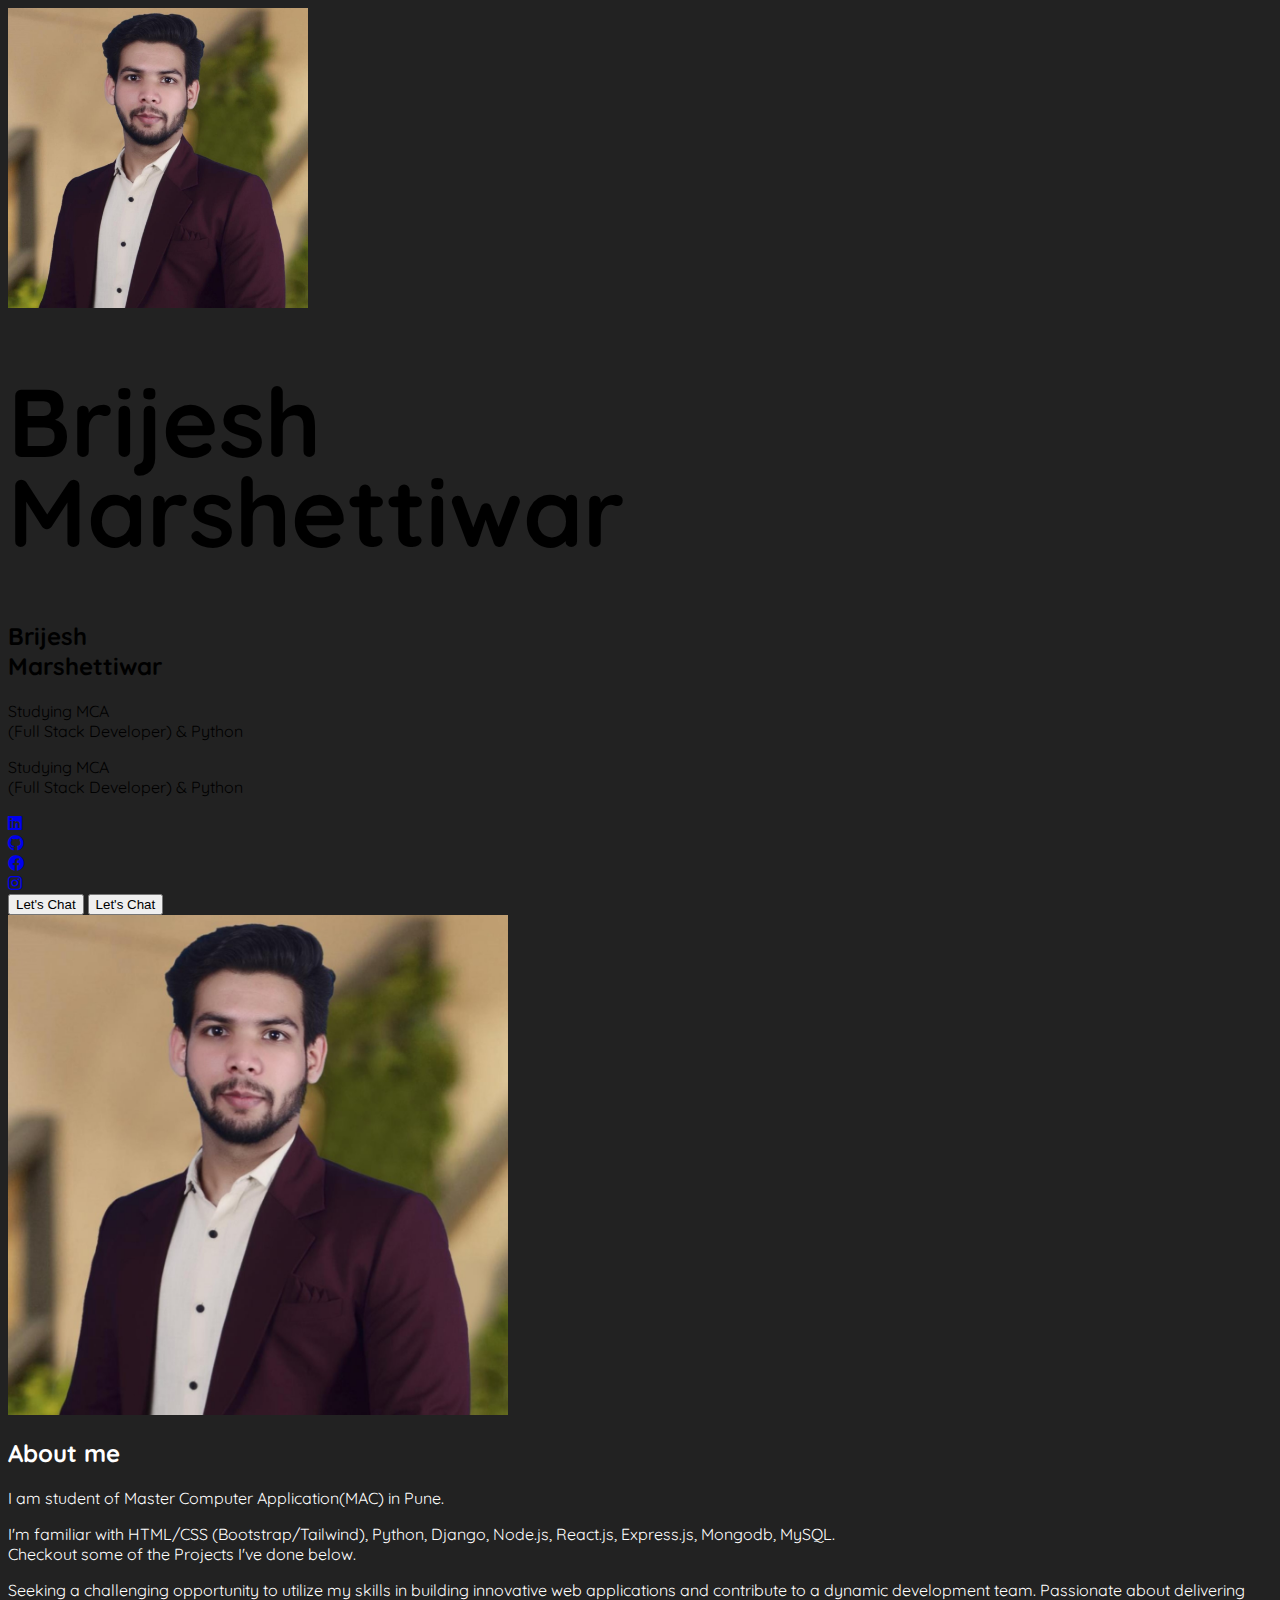
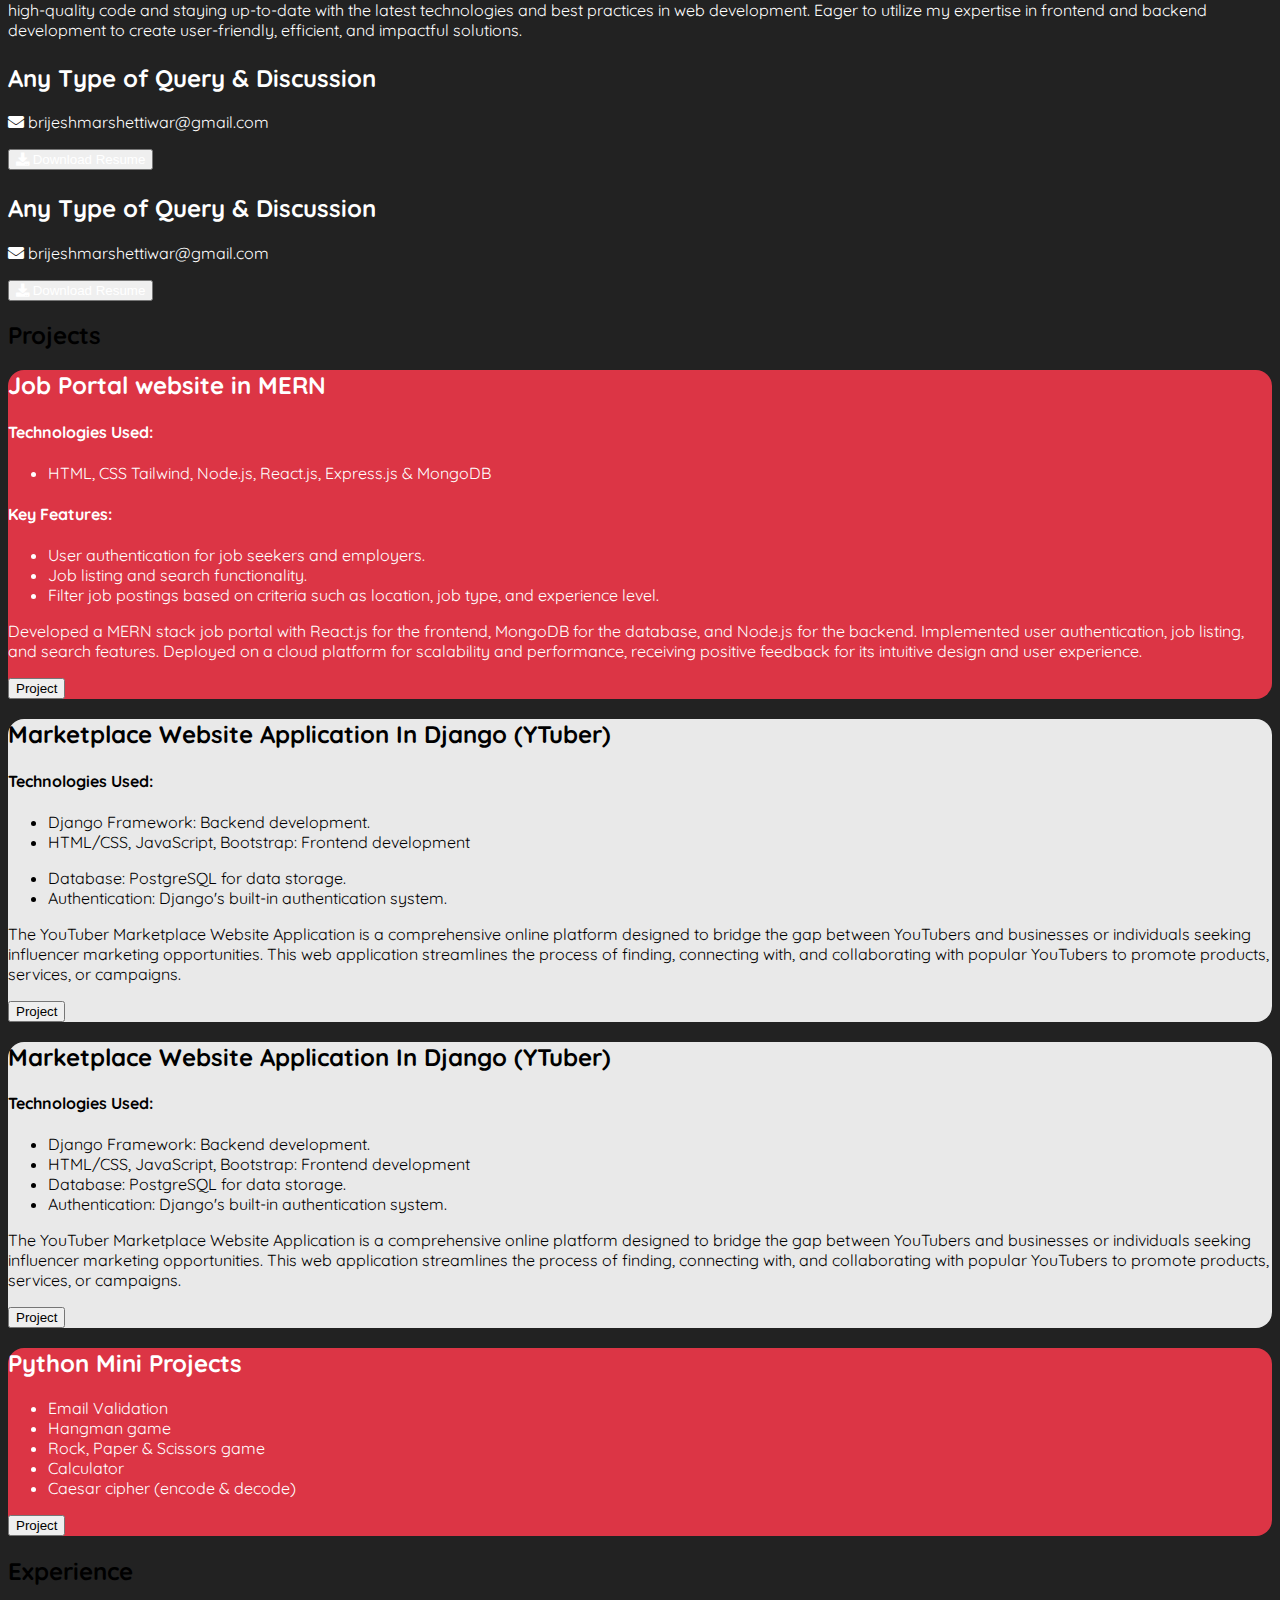
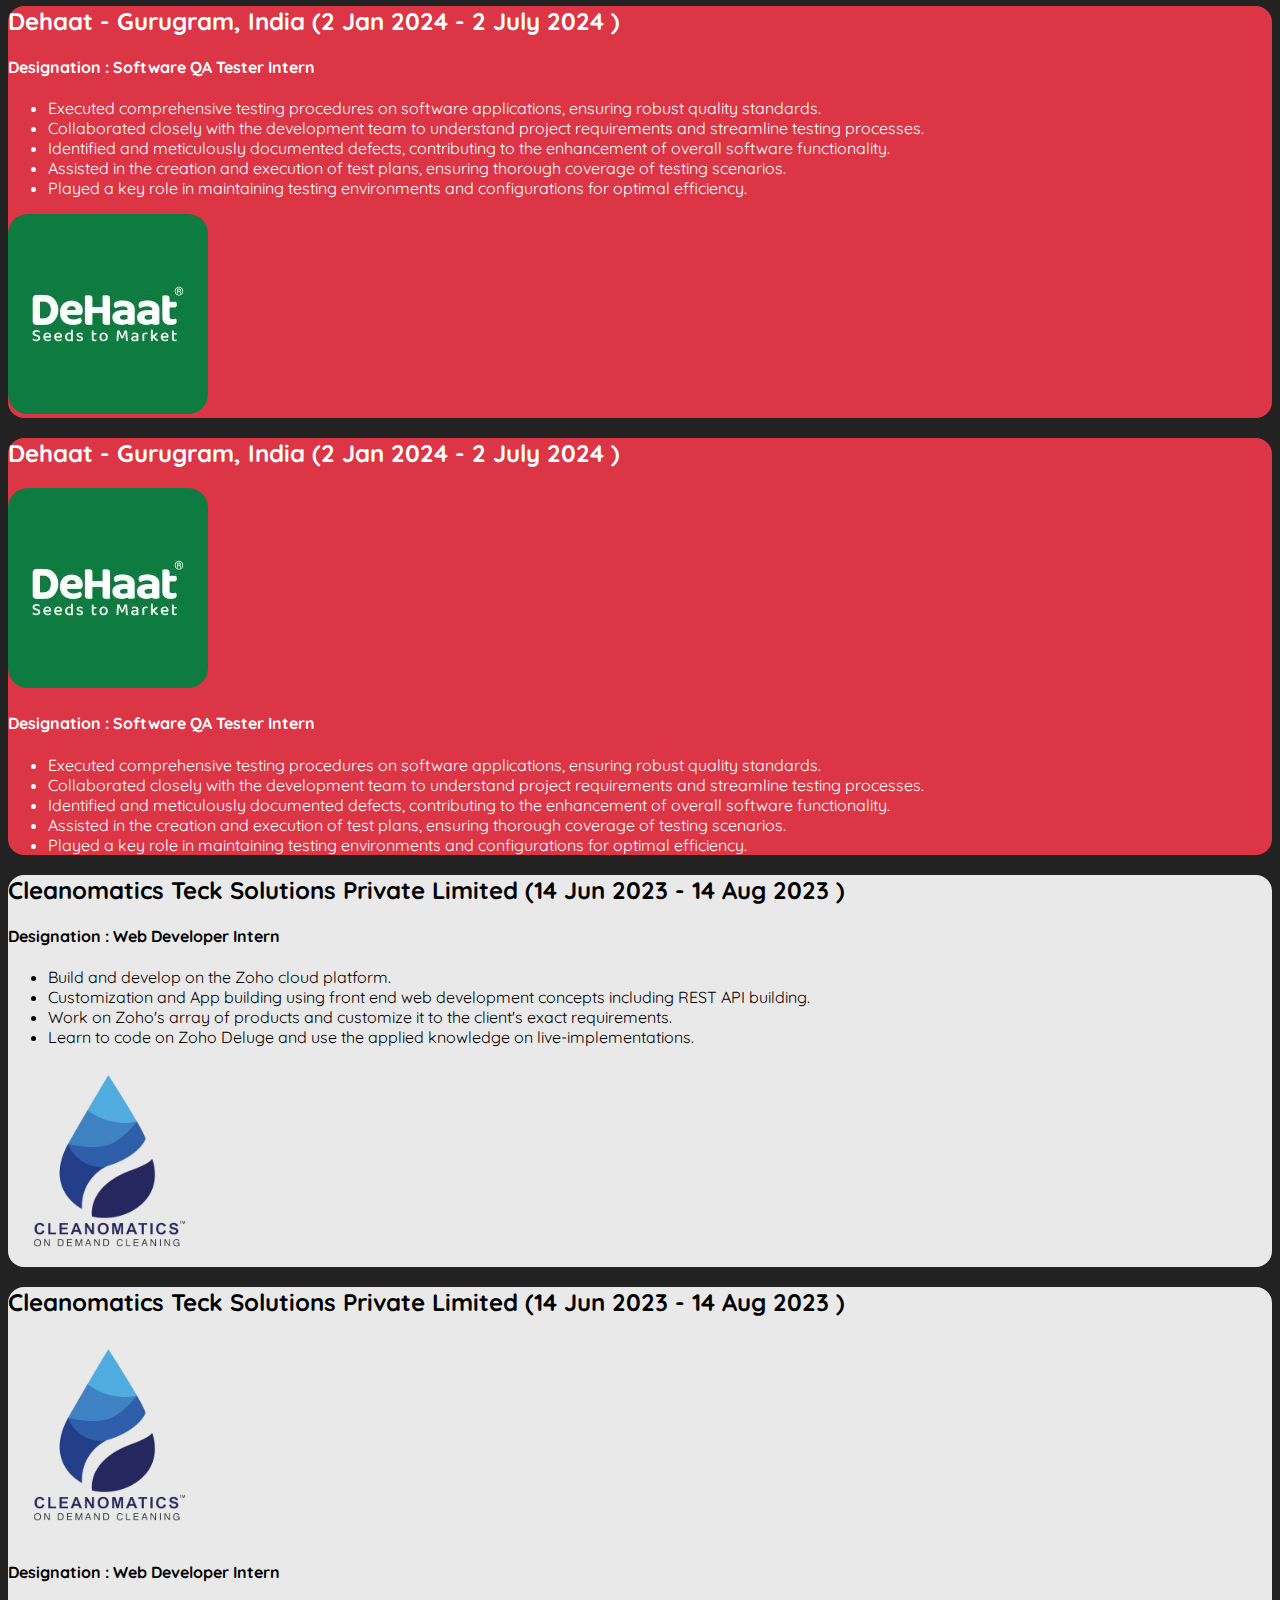
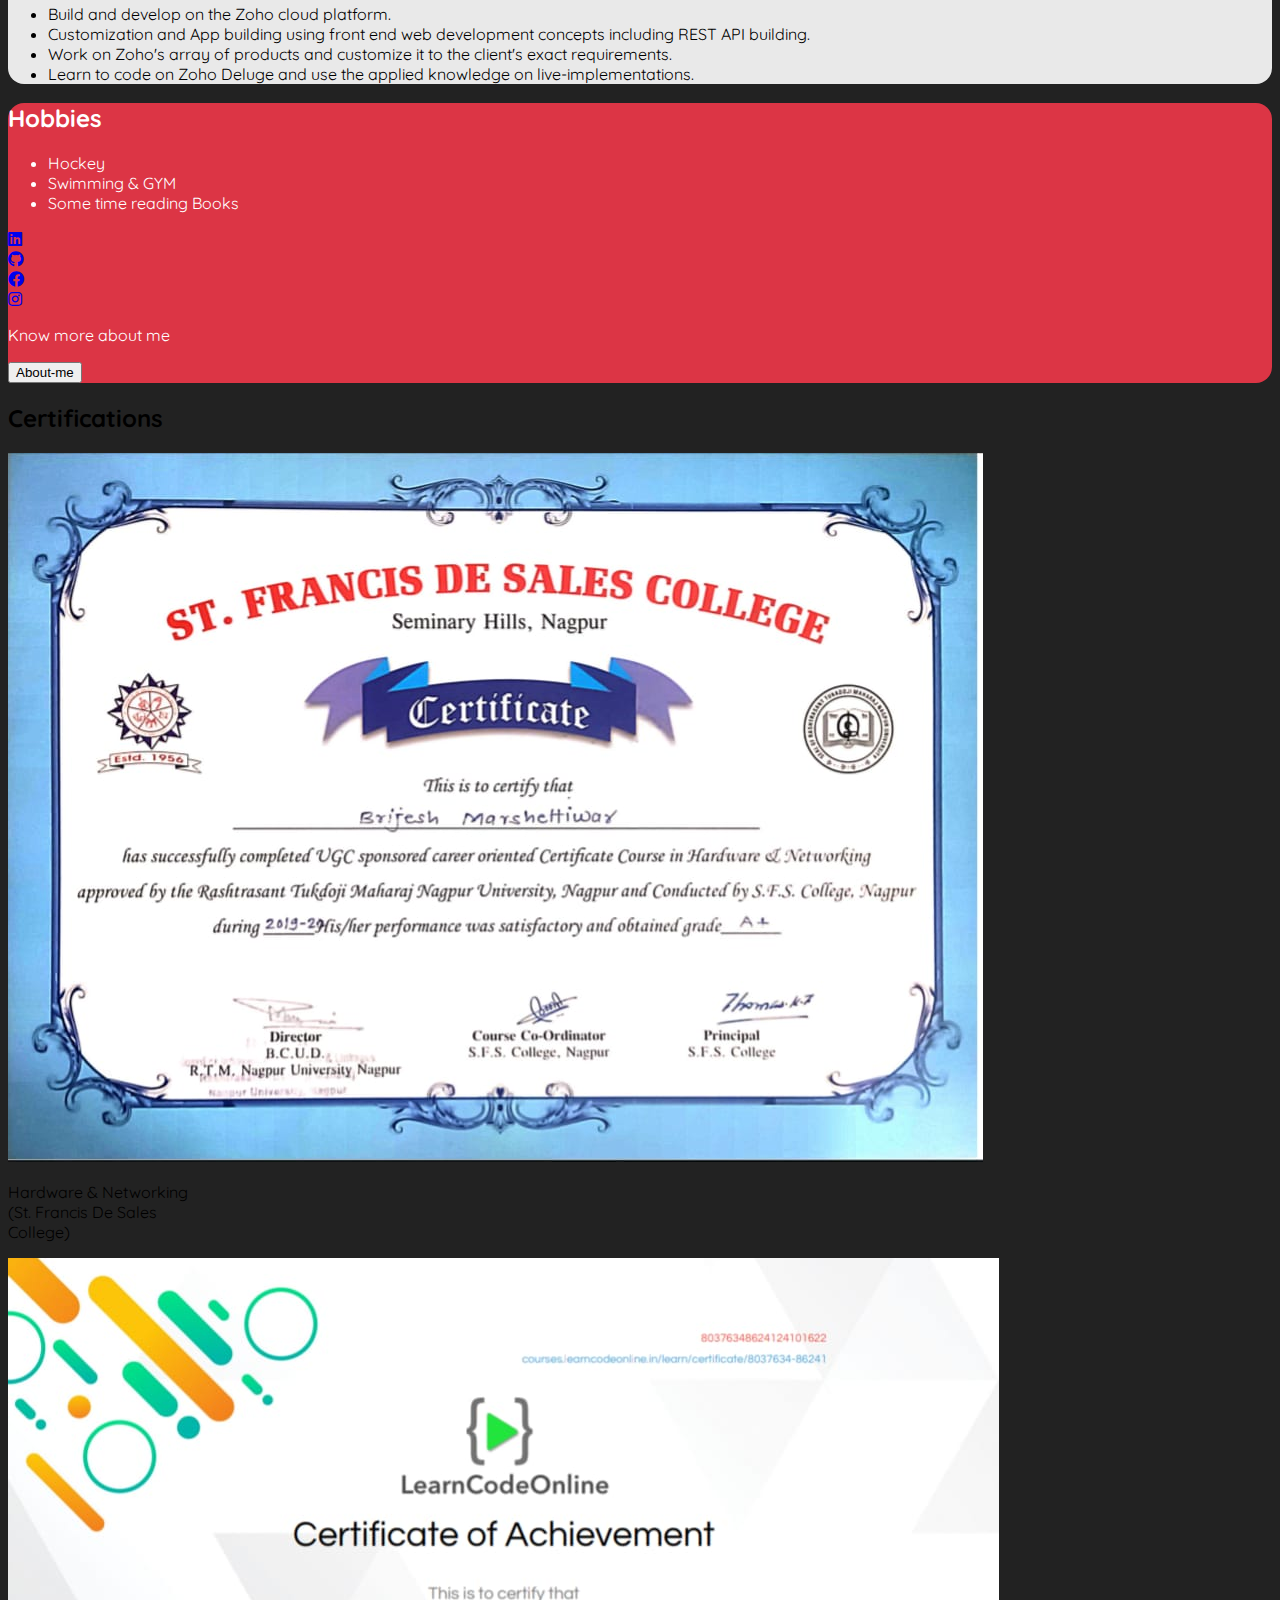
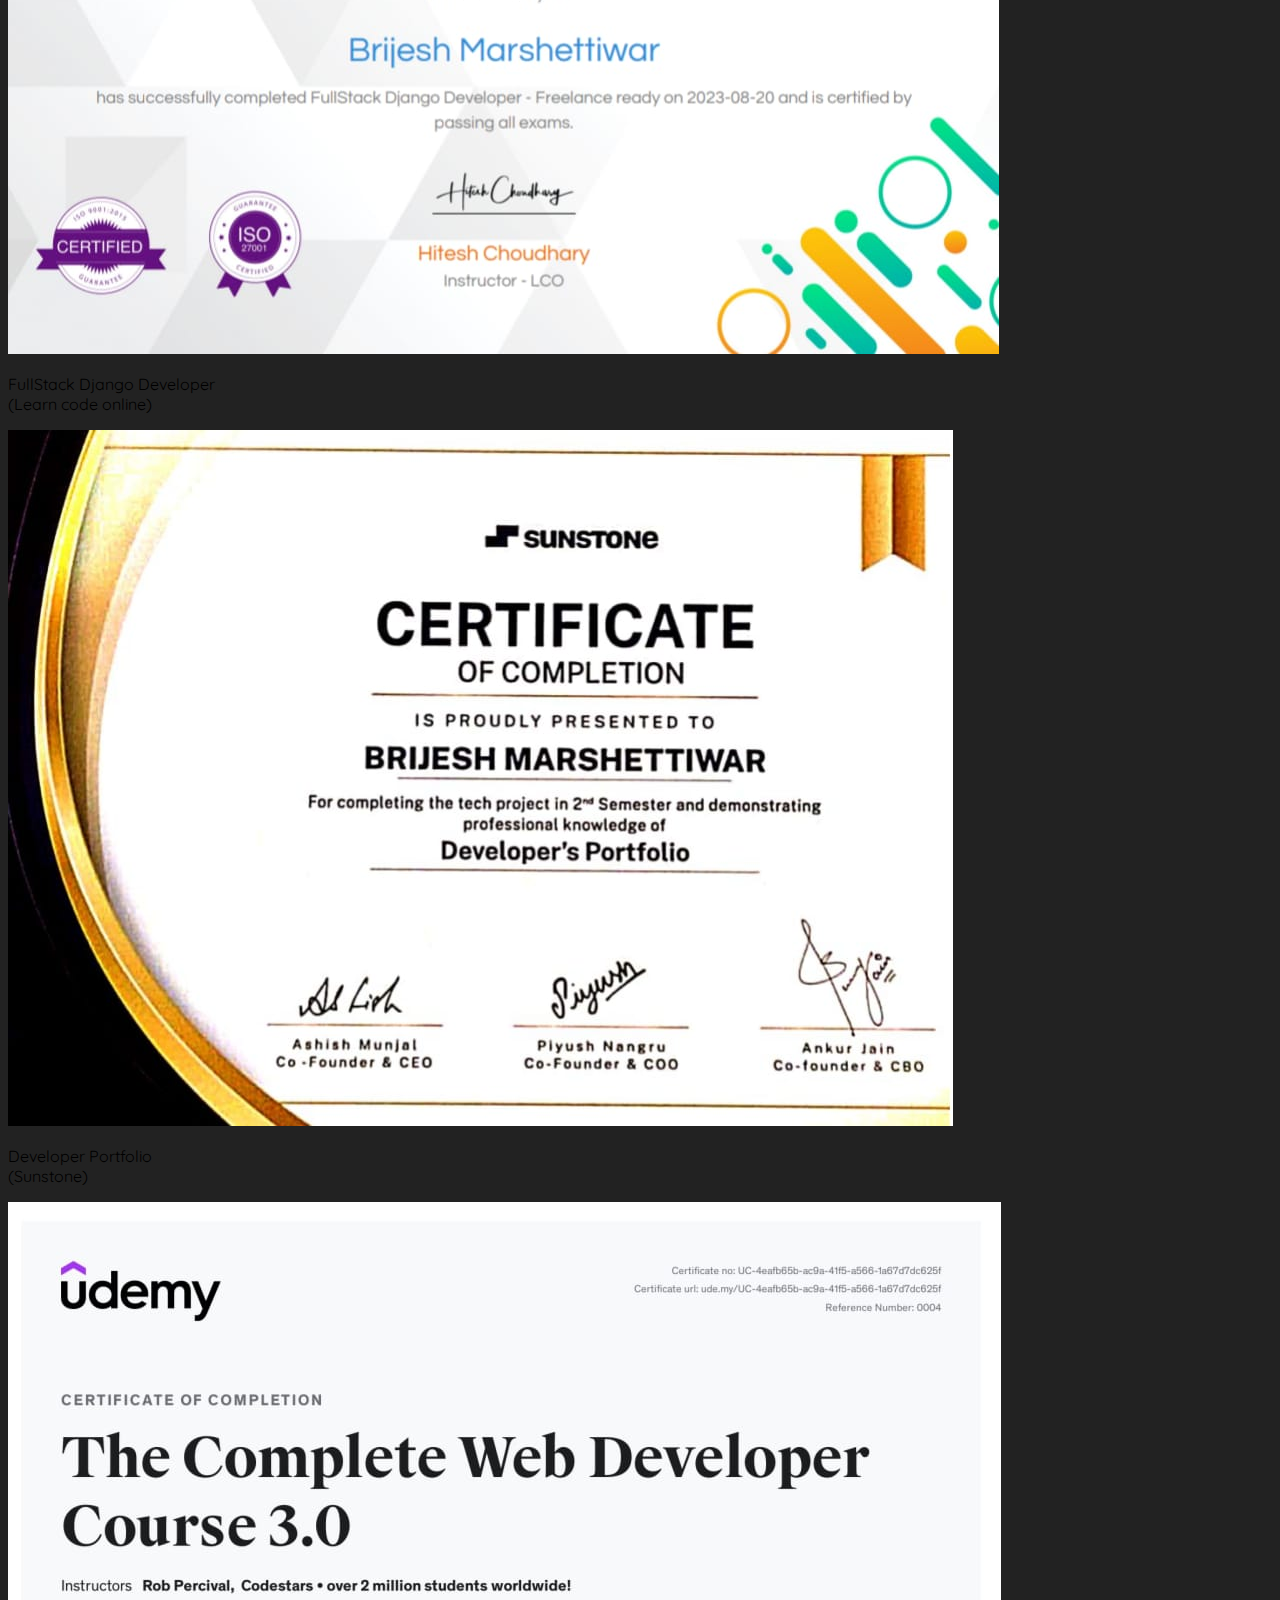
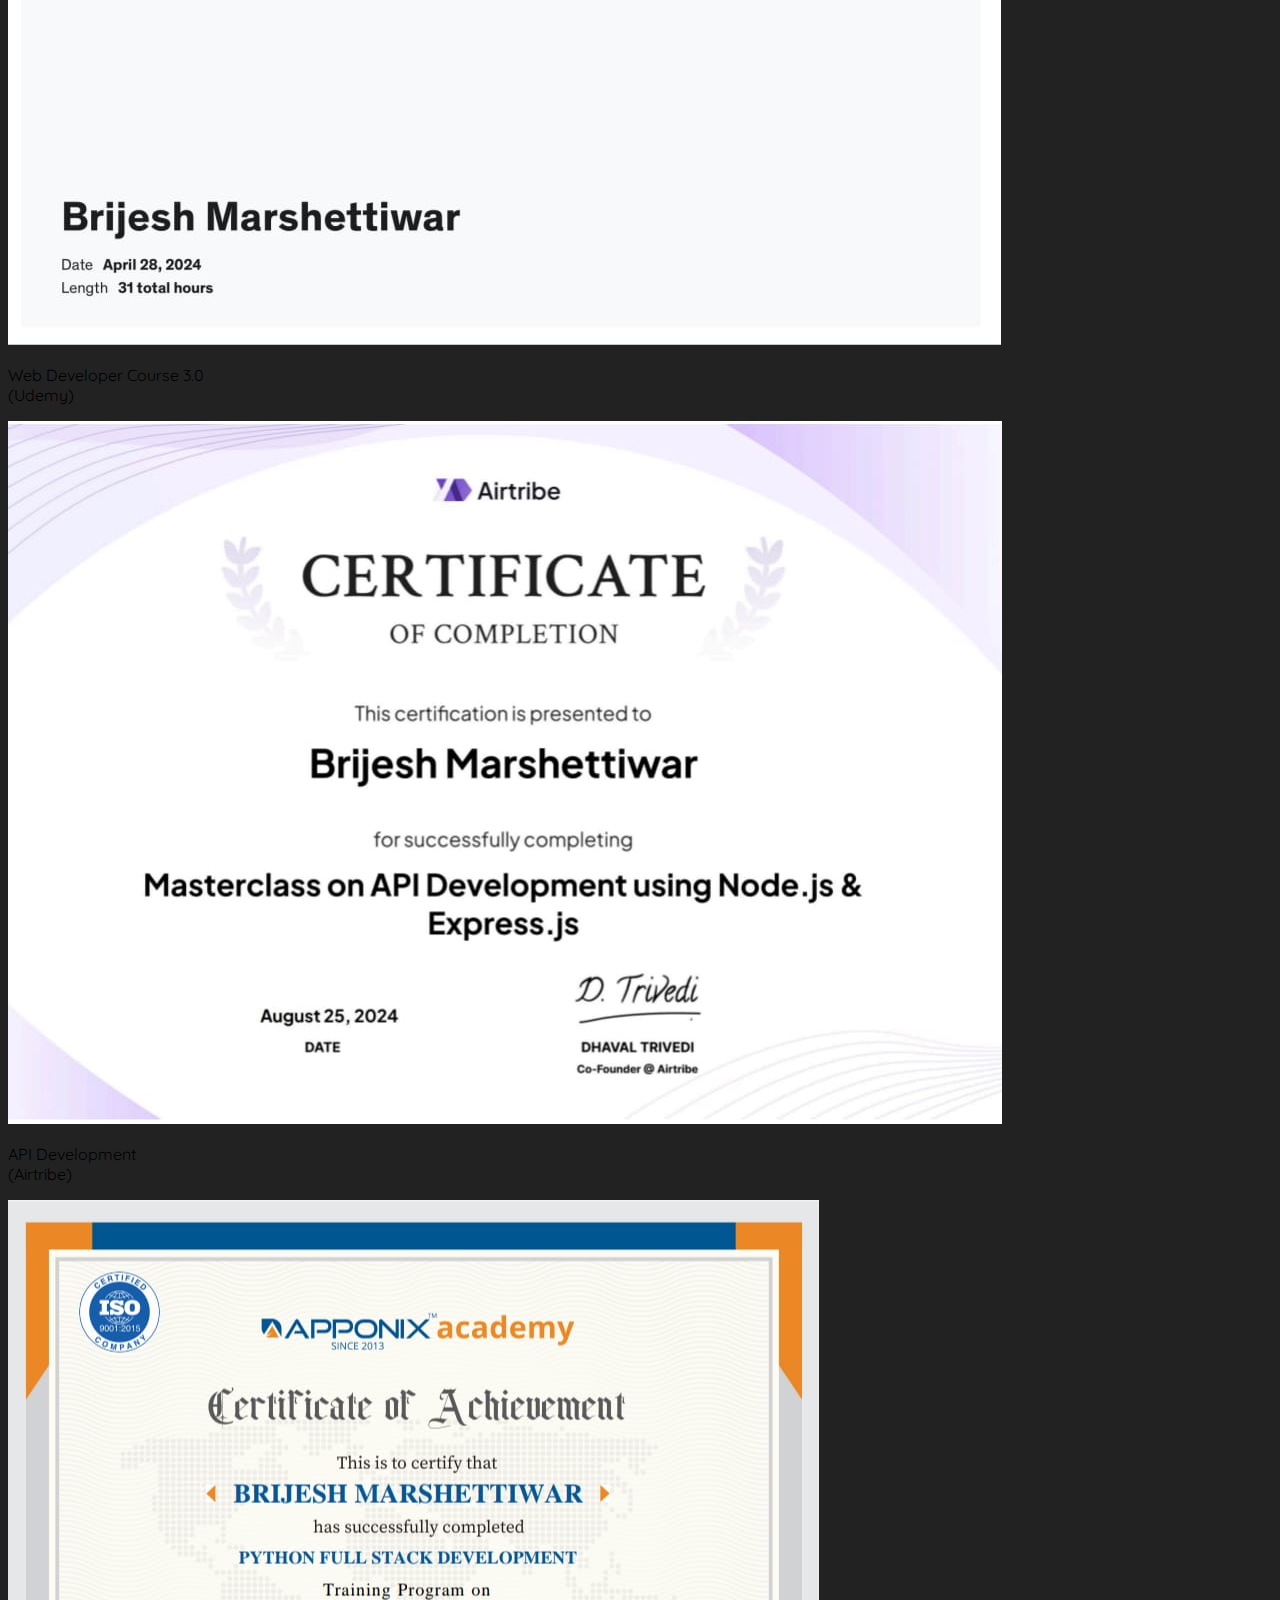
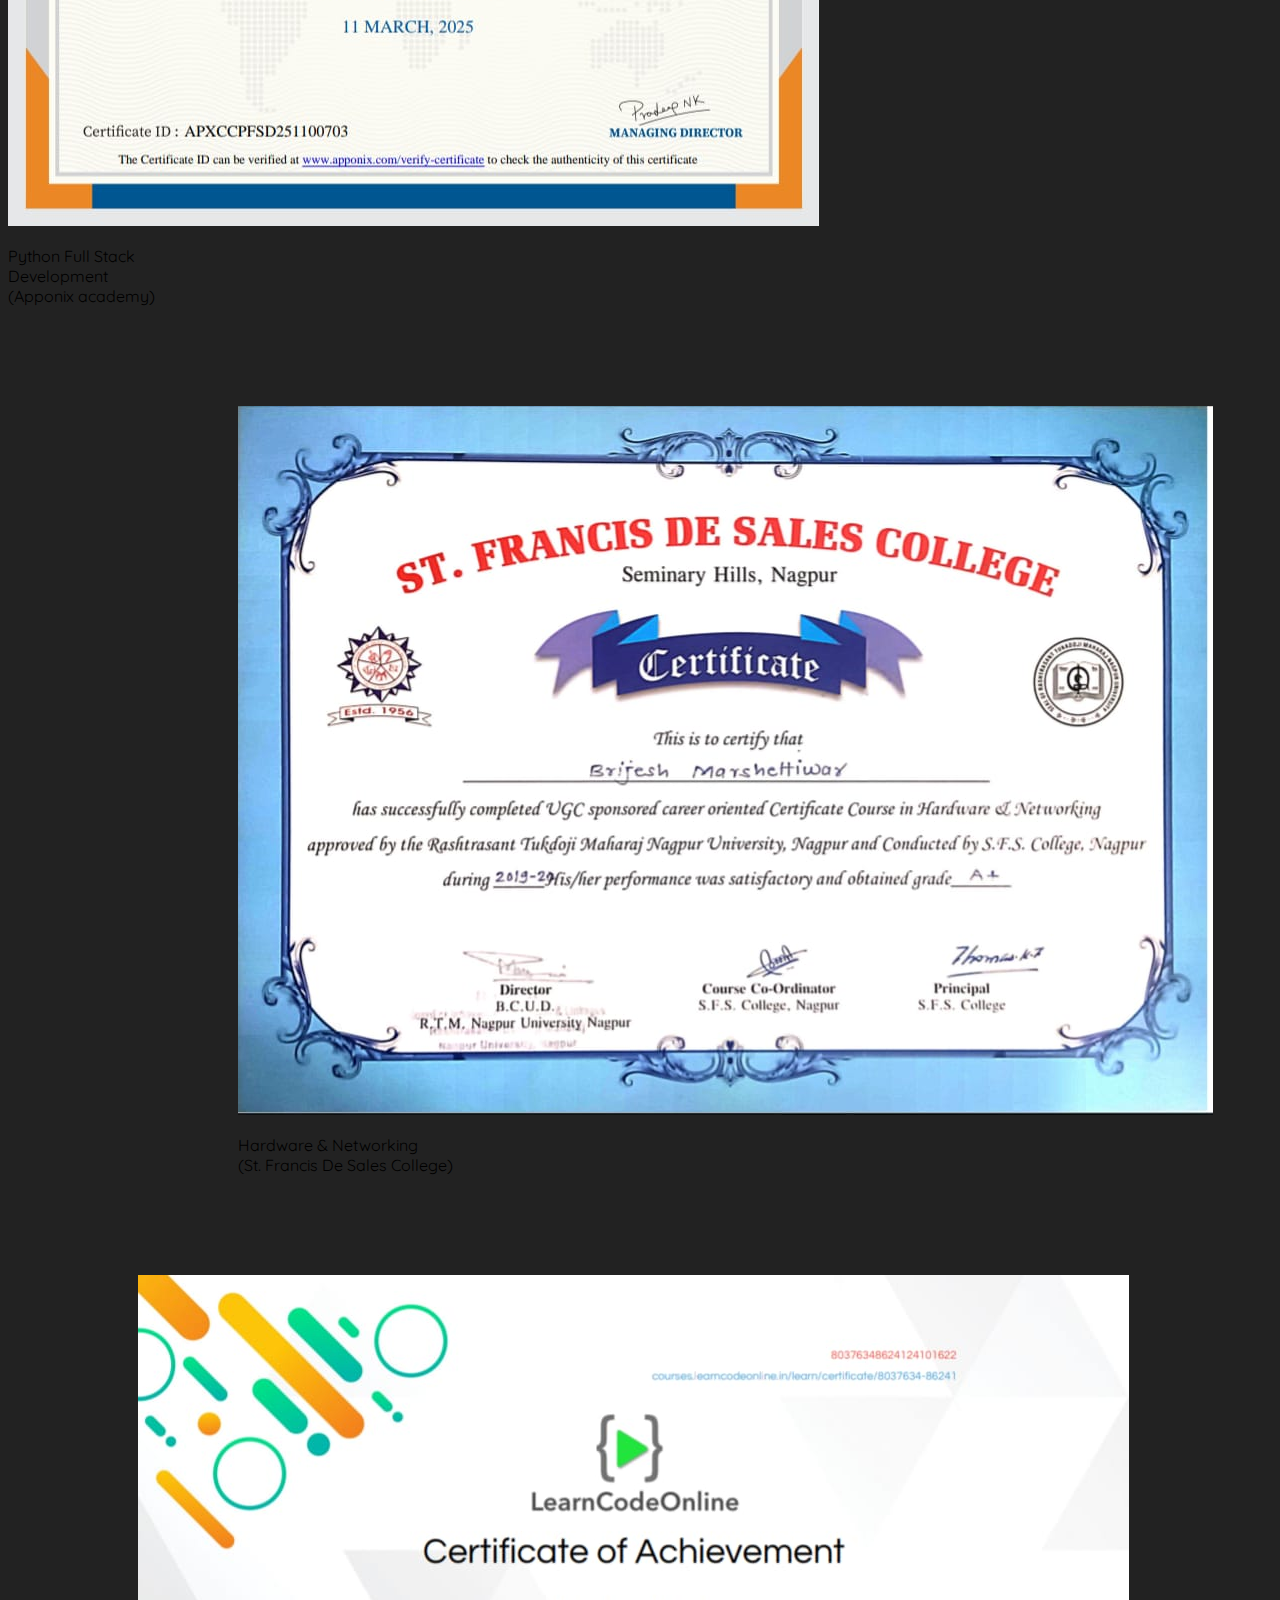
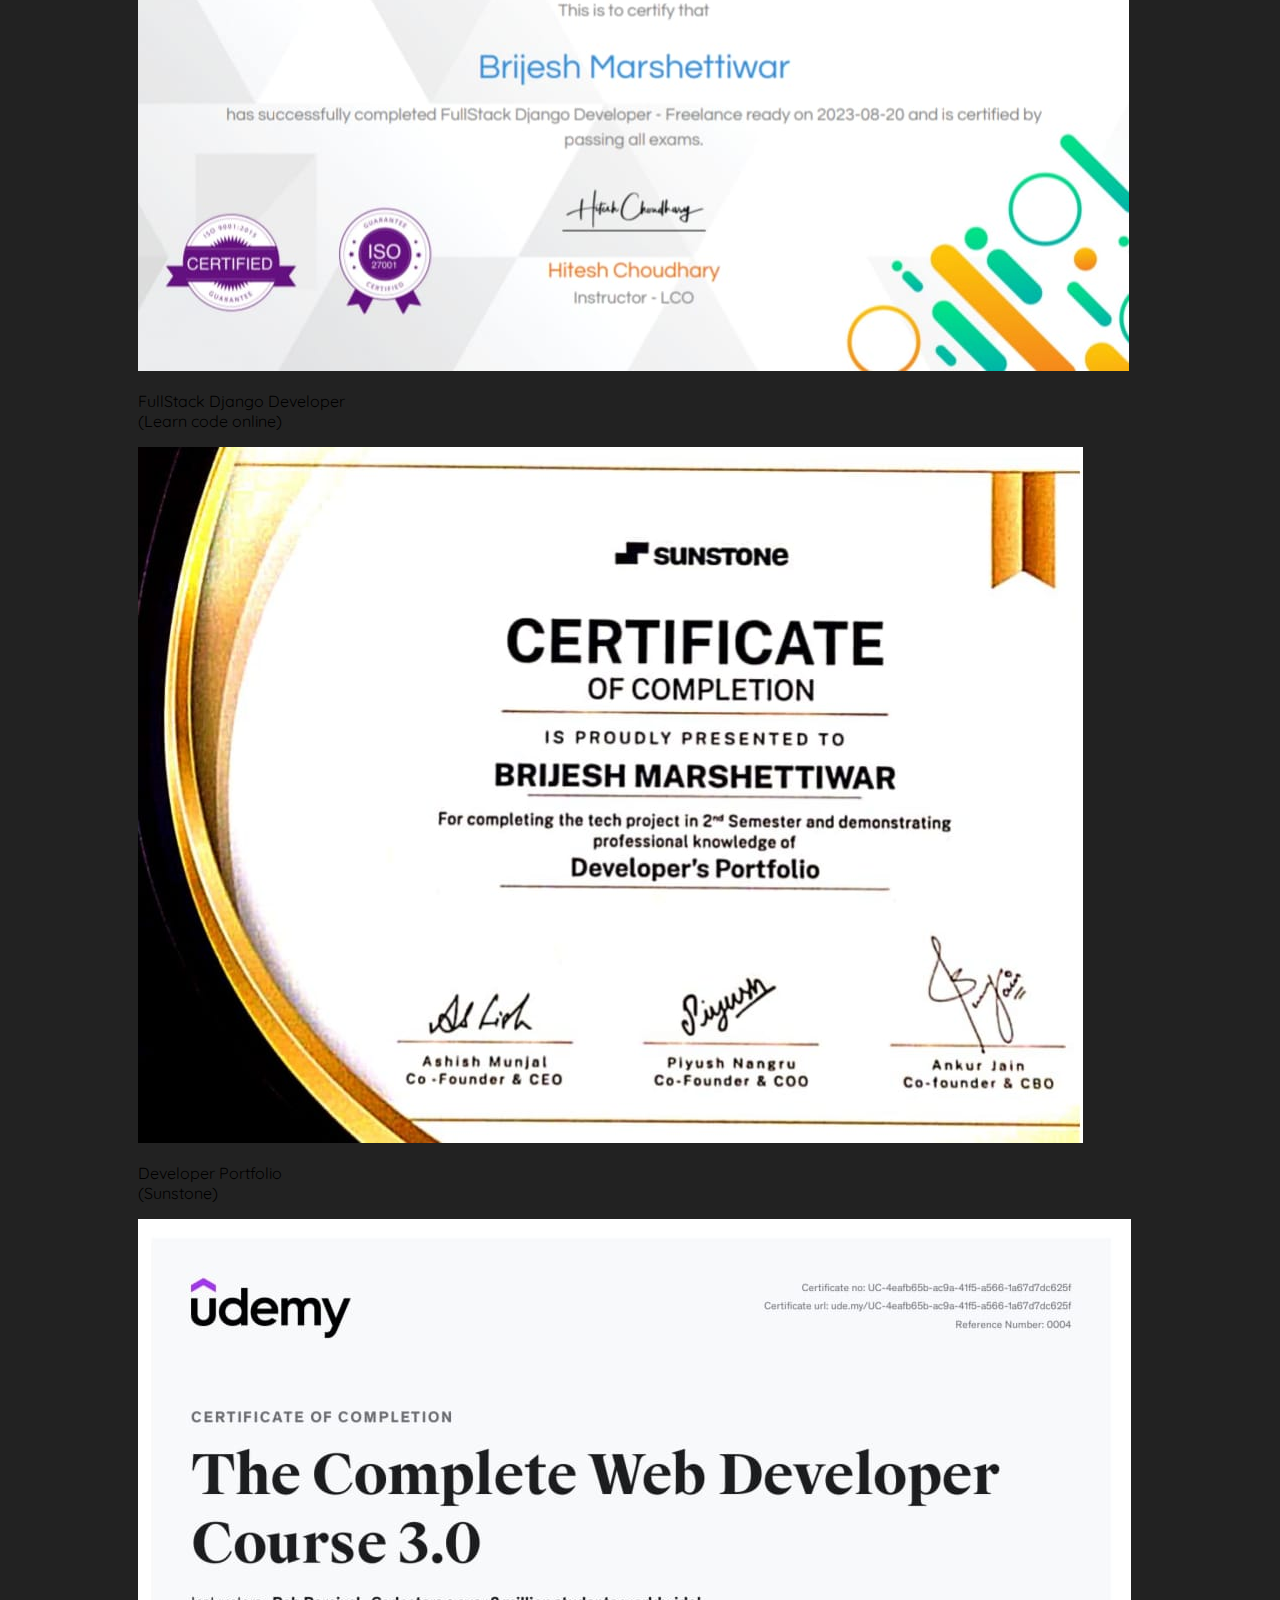
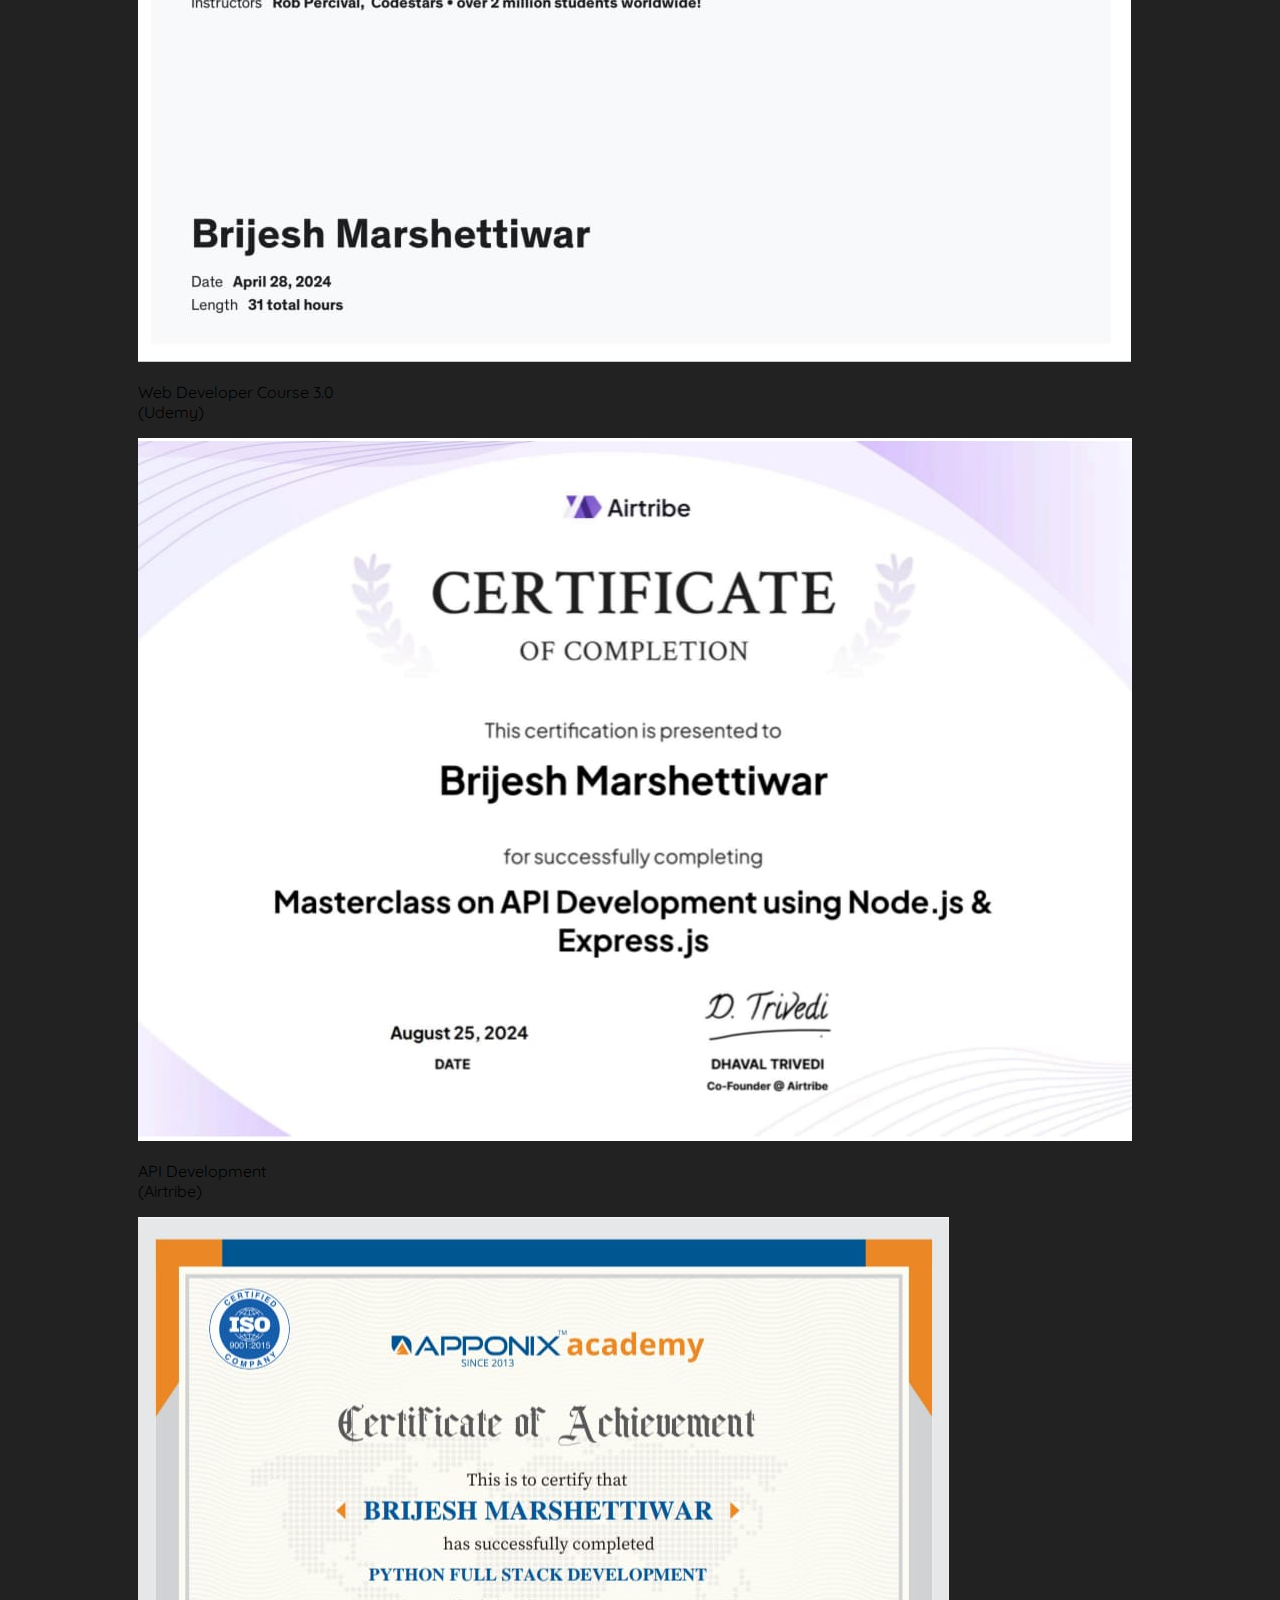
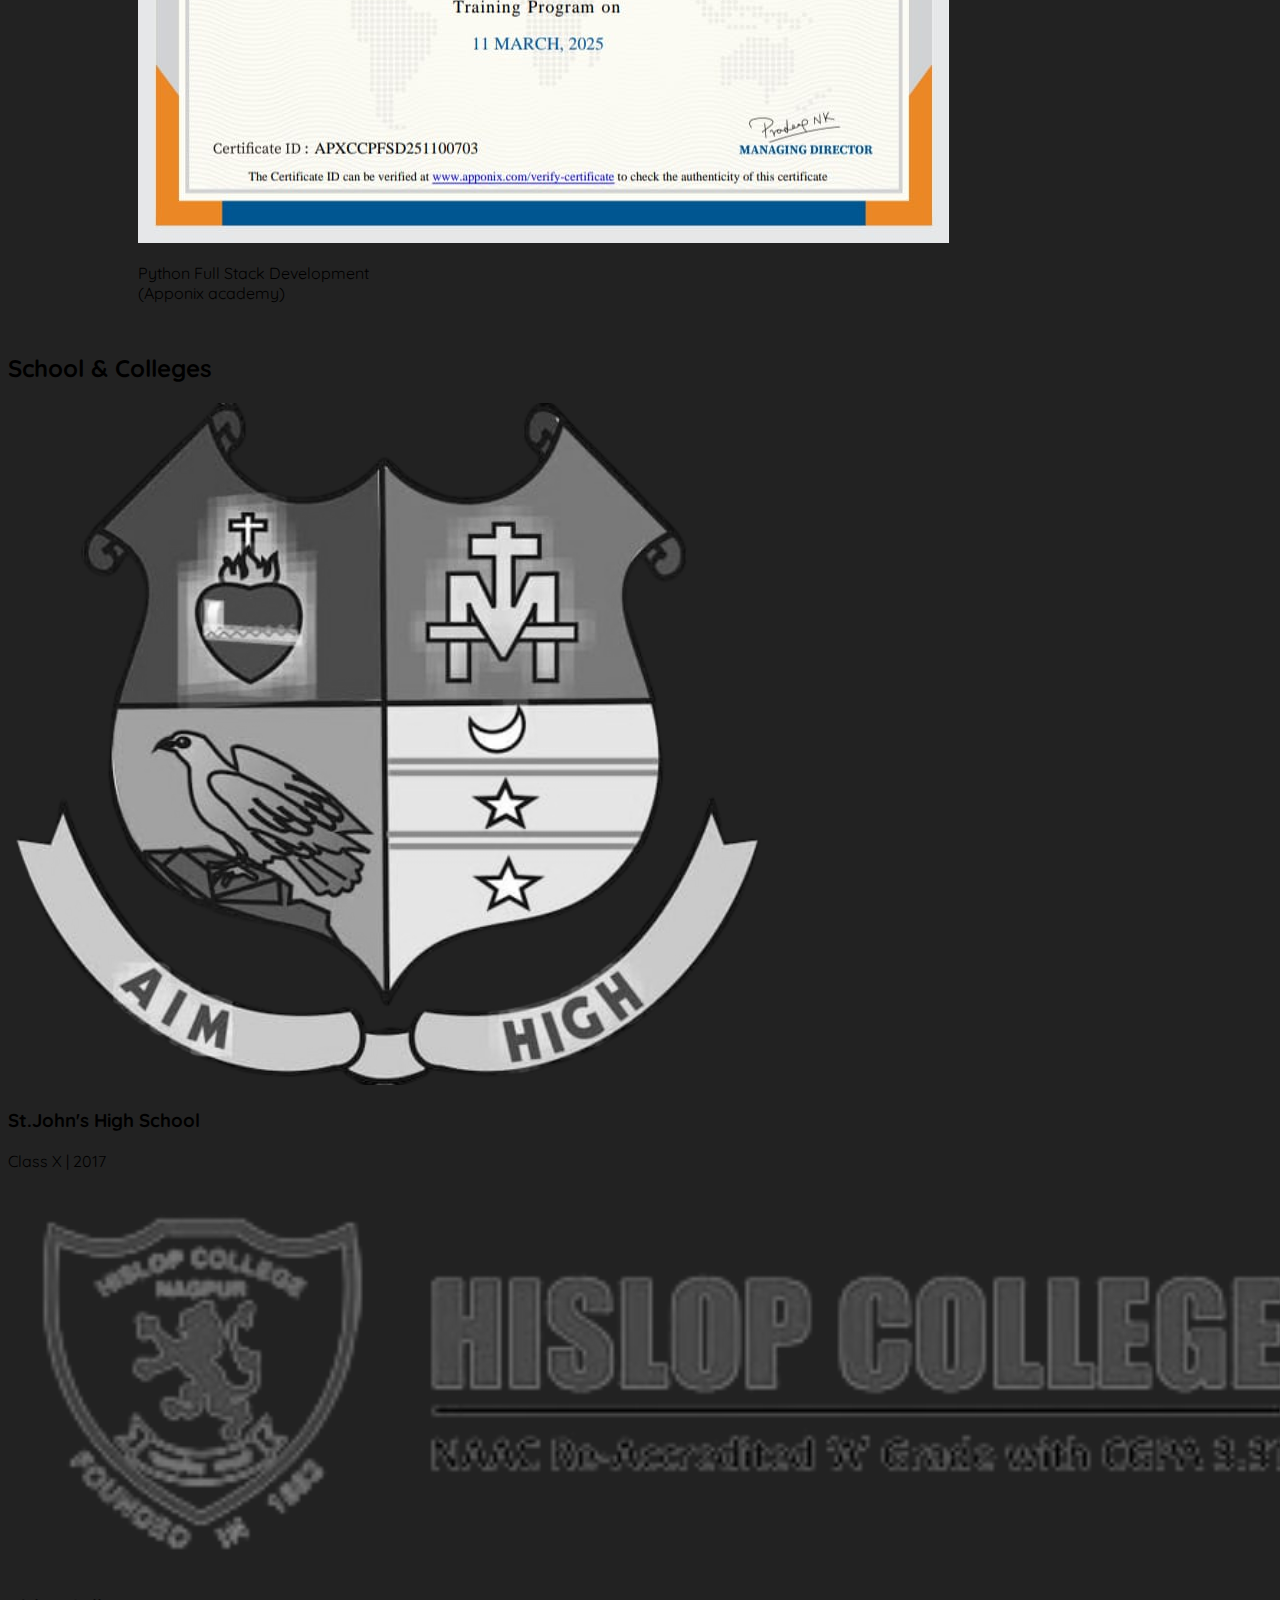
<file: index.html>
<!DOCTYPE html>
<html lang="en">
<head>
    <meta charset="UTF-8">
    <meta http-equiv="X-UA-Compatible" content="IE=edge">
    <meta name="viewport" content="width=device-width, initial-scale=1.0">
    <title>Brijesh Marshettiwar</title>
    <link rel="icon" href="./newb1-removebg-preview2.png" type="image/icon type">
    <link rel="stylesheet" href="https://use.fontawesome.com/releases/v5.4.2/css/all.css">
    <link href="https://cdn.jsdelivr.net/npm/bootstrap@5.0.2/dist/css/bootstrap.min.css" rel="stylesheet" integrity="sha384-EVSTQN3/azprG1Anm3QDgpJLIm9Nao0Yz1ztcQTwFspd3yD65VohhpuuCOmLASjC" crossorigin="anonymous">
    <script src="https://cdn.jsdelivr.net/npm/@popperjs/core@2.9.2/dist/umd/popper.min.js" integrity="sha384-IQsoLXl5PILFhosVNubq5LC7Qb9DXgDA9i+tQ8Zj3iwWAwPtgFTxbJ8NT4GN1R8p" crossorigin="anonymous"></script>
    <link href="https://fonts.googleapis.com/css2?family=Shadows+Into+Light&display=swap" rel="stylesheet">
    <script src="https://ajax.googleapis.com/ajax/libs/jquery/3.7.1/jquery.min.js"></script>
    <link rel="stylesheet" href="./style.css">
    <script src="./javascript.js"></script>
    
    <!--Start of Tawk.to Script-->
<script type="text/javascript">
var Tawk_API=Tawk_API||{}, Tawk_LoadStart=new Date();
(function(){
var s1=document.createElement("script"),s0=document.getElementsByTagName("script")[0];
s1.async=true;
s1.src='https://embed.tawk.to/6521b345eb150b3fb99f1ddc/1hc5q8i8d';
s1.charset='UTF-8';
s1.setAttribute('crossorigin','*');
s0.parentNode.insertBefore(s1,s0);
})();
jQuery(document).ready(function($){    
            $( ".widget_button" ).click(function() {Tawk_API.toggle();});
            });
</script>
<!--End of Tawk.to Script-->

</head>
<body>
   
    <section>
        <div class="container">
            <div class="py-5 my-md-5">
                <div class="d-md-flex flex-wrap p-5 ">
                    <div class="col-md-7 col-10 d-md-none d-block pb-4">
                        <img src="./My_photo2.jpg" alt="Brijesh Marshettiwar" height="300" width="300"  class="rounded-circle">
                    </div>
                    <div class="col-md-6 col-12 text-white d-flex align-items-center">
                        <div class="ps-4">
                            <h1 class="pb-2 col-md-6 col-12 d-md-block d-none">Brijesh <br> Marshettiwar</h1>
                                <h2 class="pb-2 col-md-6 col-12 text-center d-md-none d-block">Brijesh <br> Marshettiwar</h2>
                            <p class="col-md-6 col-12 d-md-none d-block text-center">Studying MCA <br>(Full Stack Developer) & Python</p>
                                <p class="col-md-6 col-12 d-md-block d-none">Studying MCA <br>(Full Stack Developer) & Python</p>
                            <div class="d-flex col-md-6 col-12 ms-md-0 ms-5">
                                <div class="pe-3 text-white">
                                    <a class="text-white" href="https://www.linkedin.com/in/brijesh-marshettiwar-3a6874219/">
                                        <i class="fab fa-linkedin"></i>
                                    </a>
                                </div>
                                <div class="pe-3 text-white">
                                    <a class="text-white" href="https://github.com/BrijeshMarshettiwar">
                                        <i class="fab fa-github"></i>
                                    </a>
                                </div>
                                <div class="pe-3 text-white">
                                    <a class="text-white" href="https://www.facebook.com/profile.php?id=100009254028274">
                                        <i class="fab fa-facebook"></i>
                                    </a>
                                </div>
                                <div class="pe-3 text-white">
                                    <a class="text-white" href="https://www.instagram.com/brijesh.m123/">
                                        <i class="fab fa-instagram"></i>
                                    </a>
                                </div>
                            </div>
                            <div class="col-md-6 col-12">
                            
                                <button class="btn btn-danger my-3 d-md-block d-none widget_button">
                                    Let's Chat
                                </button>
                                
                                
                                    <button class="btn btn-danger my-3 d-md-none d-block text-center m-5 widget_button">
                                        Let's Chat
                                    </button>
                                
                            </div>
                        </div>
                    </div>
                    <div class="col-md-6 col-12 d-md-block d-none ps-5">
                        <img src="./My_photo2.jpg" alt="Brijesh Marshettiwar" height="500" width="500" class="rounded-circle p-4">
                    </div>
                </div>
            </div>
        </div>
    </section>

    <section class="aboutme" id="aboutme">
        <div class="container">
            <div class="d-flex">
                <div class="col-md-6 col-12">
                    <h2>About me</h2>
                    <p>I am student of Master Computer Application(MAC) in Pune.</p><p>I'm familiar with  HTML/CSS (Bootstrap/Tailwind), Python, Django, Node.js, React.js, Express.js, Mongodb, MySQL.<br> Checkout some of the Projects I've done below.</p>
                    <p> Seeking a challenging opportunity to utilize my skills in building innovative web applications and contribute
                        to a dynamic development team. Passionate about delivering high-quality code and staying up-to-date with
                        the latest technologies and best practices in web development. Eager to utilize my expertise in frontend and
                        backend development to create user-friendly, efficient, and impactful solutions.</p>
                </div>
                <div class="col-md-6 col-12 d-md-block d-none my-5">
                    <h5>
                            <h2>Any Type of Query & Discussion</h2>
                        <div><p><i class="fas fa-envelope pe-2"></i> brijeshmarshettiwar@gmail.com</p></div>
                        <button class="btn btn-danger ">
                        <a target="_blank" href="./Brijesh.marshettiwar.resume.pdf" class="custom-button px-4 py-2"><i class="fa fa-download"></i>        Download Resume</a>
                        </button>
                    </h5>
                </div>
            </div>
            <div class="col-md-6 col-12 d-md-none d-block my-5">
                <h5>
                        <h2>Any Type of Query & Discussion</h2>
                    <div><p><i class="fas fa-envelope pe-2"></i> brijeshmarshettiwar@gmail.com</p></div>
                    <button class="btn btn-danger ">
                    <a target="_blank" href="./Brijesh.marshettiwar.resume.pdf" class="custom-button px-4 py-2"><i class="fa fa-download"></i>        Download Resume</a>
                    </button>
                </h5>
            </div>
        </div>
    </section>

    <section>
        <div class="container py-5 my-5">
            <h2 class="col-12 text-center pb-4 text-white" id="school">Projects</h2>
            <div class="d-flex flex-wrap">
                <div class="col-12 mt-4 d-flex">
                    <div class="card col-md-10 col-12 hobbies p-5">
                        <div class="card-body">
                            <h2> Job Portal website in MERN </h2>
                            <h4>Technologies Used:</h4>
                            <div>
                            <ul>
                                <li>HTML, CSS Tailwind, Node.js, React.js, Express.js & MongoDB</li>
                            </ul>
                            <h4> Key Features:</h4>
                            <ul>
                                <li>User authentication for job seekers and employers.</li>
                                <li>Job listing and search functionality.</li>
                                <li>Filter job postings based on criteria such as location, job type, and experience level.</li>
                            </ul> 
                            </div>
                            <p>Developed a MERN stack job portal with React.js for the frontend, MongoDB for the database, and Node.js
                                for the backend. Implemented user authentication, job listing, and search features. Deployed on a cloud
                                platform for scalability and performance, receiving positive feedback for its intuitive design and user
                                experience. 
                               </p>
                            <a href="https://github.com/BrijeshMarshettiwar/MERN-Job-portal">
                                <button class="btn btn-dark">Project</button>
                            </a>
                            </div>
                        </div>
                   </div>
                </div>
                <div class="col-12 mt-4 d-flex">
                    <div class="card col-md-10 col-12 ms-auto projects-1 p-5 p-5 col-md-6 col-12 d-md-block d-none">
                        <div class="card-body">
                            <h2>Marketplace Website Application In Django (YTuber) </h2>
                            <h4>Technologies Used:</h4>
                            <div class="d-flex">
                            <ul>
                                <li>Django Framework: Backend development.</li>
                                <li>HTML/CSS, JavaScript, Bootstrap: Frontend development</li>
                            </ul>
                            <ul>
                                <li>Database: PostgreSQL for data storage.</li>
                                <li>Authentication: Django's built-in authentication system.</li>
                            </ul>
                            </div>
                            <p>The YouTuber Marketplace Website Application is a comprehensive online platform designed to bridge the gap between YouTubers and businesses or individuals seeking influencer marketing opportunities. This web application streamlines the process of finding, connecting with, and collaborating with popular YouTubers to promote products, services, or campaigns.</p>
                            <a href="https://github.com/BrijeshMarshettiwar/Ytuber">
                                <button class="btn btn-danger">Project</button>
                            </a>
                        </div>
                    </div>
                    <div class="card col-md-10 col-12 ms-auto projects-1 p-5 p-5 col-md-6 col-12 d-md-none d-block">
                        <div class="card-body">
                                <h2>Marketplace Website Application In Django (YTuber) </h2>
                                <h4>Technologies Used:</h4>
                                <div class="d-flex">
                                <ul>
                                    <li>Django Framework: Backend development.</li>
                                    <li>HTML/CSS, JavaScript, Bootstrap: Frontend development</li>
                                    <li>Database: PostgreSQL for data storage.</li>
                                    <li>Authentication: Django's built-in authentication system.</li>
                                </ul>
                                </div>
                                <p>The YouTuber Marketplace Website Application is a comprehensive online platform designed to bridge the gap between YouTubers and businesses or individuals seeking influencer marketing opportunities. This web application streamlines the process of finding, connecting with, and collaborating with popular YouTubers to promote products, services, or campaigns.</p>
                                <a href="https://github.com/BrijeshMarshettiwar/Ytuber">
                                    <button class="btn btn-danger">Project</button>
                                </a>
                        </div>
                    </div>
                    
                </div>
                <div class="col-12 mt-4 d-flex">
                    <div class="card col-md-10 col-12 hobbies p-5">
                        <div class="card-body">
                            <h2>Python Mini Projects</h2>
                            <ul>
                                <li>Email Validation</li>
                                <li>Hangman game</li>
                                <li>Rock, Paper & Scissors game</li>
                                <li>Calculator</li>
                                <li>Caesar cipher (encode & decode)</li>
                            </ul>
                            <a href="https://github.com/BrijeshMarshettiwar/Python-min-Project">
                                <button class="btn btn-dark">Project</button>
                            </a>
                            </div>
                        </div>
                   </div>
                </div>
                
            </div>
        </div>
    </section>

    <section>
        <div class="container py-5 my-5">
            <h2 class="col-12 text-center pb-4 text-white" id="school">Experience</h2>
            <div class="d-flex flex-wrap">

                <div class="col-12 mt-4">
                    <div class="card col-md-10 col-12 hobbies p-5 col-md-6 col-12 d-md-block d-none">
                        <div class="card-body">
                            <h2> Dehaat - Gurugram, India (2 Jan 2024 - 2 July 2024 )</h2>
                            <div class="d-flex">
                                <div class="mt-4">
                                    <h4>Designation :  Software QA Tester Intern </h4>
                           
                                    <ul>
                                        <li>Executed comprehensive testing procedures on software applications, ensuring robust quality standards.</li>
                                        <li>Collaborated closely with the development team to understand project requirements and streamline
                                            testing processes.</li>
                                        <li>Identified and meticulously documented defects, contributing to the enhancement of overall software
                                            functionality.</li>
                                        <li>Assisted in the creation and execution of test plans, ensuring thorough coverage of testing scenarios.</li>
                                        <li>Played a key role in maintaining testing environments and configurations for optimal efficiency.</li>
                                    </ul>
                                    
                                </div>
                                <div>
                                    <a href="">
                                        <img style="height: 200px;width: 200px; border-radius: 10%;" src="./dehaat.webp" alt="" class="logo1 mt-4">
                                    </a> 
                                </div>
                            </div>
                        </div>
                   </div>
                   <div class="card col-md-10 col-12 ms-auto hobbies p-5 col-md-6 col-12 d-md-none d-block">
                    <div class="card-body">
                        <h2> Dehaat - Gurugram, India (2 Jan 2024 - 2 July 2024 )</h2>
                        <div class="">
                            <div class="mt-4">
                                <div>
                                    <a href="">
                                        <img style="height: 200px;width: 200px; border-radius: 10%;" src="./dehaat.webp" alt="" class="logo1 mt-4">
                                    </a> 
                                </div>
                                <h4 class="mt-4">Designation :  Software QA Tester Intern </h4>
                       
                                <ul>
                                    <li>Executed comprehensive testing procedures on software applications, ensuring robust quality standards.</li>
                                    <li>Collaborated closely with the development team to understand project requirements and streamline
                                        testing processes.</li>
                                    <li>Identified and meticulously documented defects, contributing to the enhancement of overall software
                                        functionality.</li>
                                    <li>Assisted in the creation and execution of test plans, ensuring thorough coverage of testing scenarios.</li>
                                    <li>Played a key role in maintaining testing environments and configurations for optimal efficiency.</li>
                                </ul>
                                
                            </div>

                        </div>
                    </div>
               </div>
                </div>

                <div class="col-12 mt-4 d-flex">
                    <div class="card col-md-10 col-12 ms-auto projects-1 p-5 col-md-6 col-12 d-md-block d-none">
                        <div class="card-body">
                            <h2>Cleanomatics Teck Solutions Private Limited (14 Jun 2023 - 14 Aug 2023 )</h2>
                            <div class="d-flex">
                                <div class="mt-4">
                                    <h4>Designation : Web Developer Intern</h4>
                           
                                    <ul>
                                        <li>Build and develop on the Zoho cloud platform. </li>
                                        <li>Customization and App building using front end web development concepts including REST API building. </li>
                                        <li>Work on Zoho's array of products and customize it to the client's exact requirements. </li>
                                        <li>Learn to code on Zoho Deluge and use the applied knowledge on live-implementations.</li>
                                    </ul>
                                    
                                </div>
                                <div>
                                    <a href="">
                                        <img style="height: 200px;width: 200px;" src="./Cleanomatics.png" alt="" class="logo1">
                                    </a> 
                                </div>
                            </div>
                        </div>
                    </div>
                    <div class="card col-md-10 col-12 ms-auto projects-1 p-5 col-md-6 col-12 d-md-none d-block">
                        <div class="card-body">
                            <h2>Cleanomatics Teck Solutions Private Limited (14 Jun 2023 - 14 Aug 2023 )</h2>
                            <div class="">
                                <div class="mt-4">
                                    <a href="">
                                        <img style="height: 200px;width: 200px;" src="./Cleanomatics.png" alt="" class="logo1">
                                    </a> 
                                    <h4>Designation : Web Developer Intern</h4>
                           
                                    <ul>
                                        <li>Build and develop on the Zoho cloud platform. </li>
                                        <li>Customization and App building using front end web development concepts including REST API building. </li>
                                        <li>Work on Zoho's array of products and customize it to the client's exact requirements. </li>
                                        <li>Learn to code on Zoho Deluge and use the applied knowledge on live-implementations.</li>
                                    </ul>
                                    
                                </div>
                            
                            </div>
                        </div>
                    </div>
                    
                </div>
                
                <div class="col-12 mt-4 d-flex">
                    <div class="card col-md-10 col-12 hobbies p-5">
                        <div class="card-body">
                            <h2>Hobbies</h2>
                            <ul>
                                <li>Hockey</li>
                                <li>Swimming & GYM</li>
                                <li>Some time reading Books</li>
                            </ul>
                            <div class="py-3">
                                <div class="d-flex">
                                    <div class="pe-3 text-white">
                                        <a class="text-white" href="https://www.linkedin.com/in/brijesh-marshettiwar-3a6874219/">
                                            <i class="fab fa-linkedin"></i>
                                        </a>
                                    </div>
                                    <div class="pe-3 text-white">
                                        <a class="text-white" href="https://github.com/BrijeshMarshettiwar">
                                            <i class="fab fa-github"></i>
                                        </a>
                                    </i></div>
                                    <div class="pe-3 text-white">
                                        <a class="text-white" href="https://www.facebook.com/profile.php?id=100009254028274">
                                            <i class="fab fa-facebook"></i>
                                        </a>
                                    </div>
                                    <div class="pe-3 text-white">
                                        <a class="text-white" href="https://www.instagram.com/brijesh.m123/">
                                            <i class="fab fa-instagram"></i>
                                        </a>
                                    </div>
                                </div>
                                <p>Know more about me</p>
                                <a href="#aboutme"><button class="btn btn-dark">About-me</button></a>
                            </div>
                        </div>
                    </div>
                </div>
            </div>
        </div>
    </section>

    <section>
        <div class="container">
            <h2 class="col-12 text-center mt-4 pb-4 text-white" id="school">Certifications</h2>
            <div class="d-flex flex-wrap my-3 col-md-6 col-12 d-md-none d-block">
                <div class="col-md-4 col-6 text-center mx-auto my-3">
                    <a href="./h&w network c.pdf" style="text-decoration: none">
                    <div class="card" style="width: 13rem;">
                        <img src="./h&w network c.jpg" class="card-img-top" alt="">
                        <div class="card-body">
                          <p class="card-text" style="color: black;">Hardware & Networking <br>(St. Francis De Sales College)</p>
                        </div>
                      </div>
                    </a>
                </div>

                <div class="col-md-4 col-6 text-center mx-auto my-3">
                    <a href="./Full Stack Django Developer .pdf" style="text-decoration: none">
                    <div class="card" style="width: 13rem;">
                        <img src="./Full Stack Django Developer.jpg" class="card-img-top" alt="">
                        <div class="card-body">
                          <p class="card-text" style="color: black;">FullStack Django Developer <br>(Learn code online)</p>
                        </div>
                      </div>
                    </a>
                </div>

                <div class="col-md-4 col-6 text-center mx-auto my-3">
                    <a href="./sunstone c.pdf" style="text-decoration: none">
                    <div class="card" style="width: 13rem;">
                        <img src="./sunstone c.jpg" class="card-img-top" alt="">
                        <div class="card-body">
                          <p class="card-text" style="color: black;">Developer Portfolio <br>(Sunstone)</p>
                        </div>
                      </div>
                    </a>
                </div>

                <div class="col-md-4 col-6 text-center mx-auto my-3">
                    <a href="./The Complete Web Developer Course 3.0 certificate.pdf" style="text-decoration: none">
                    <div class="card" style="width: 13rem;">
                        <img src="./The Complete Web Developer Course 3.0 certificate.jpg" class="card-img-top" alt="">
                        <div class="card-body">
                          <p class="card-text" style="color: black;">Web Developer Course 3.0 <br>(Udemy)</p>
                        </div>
                      </div>
                    </a>
                </div>

                <div class="col-md-4 col-6 text-center mx-auto my-3">
                    <a href="./airtribe.pdf" style="text-decoration: none">
                    <div class="card" style="width: 13rem;">
                        <img src="./airtribe.jpg" class="card-img-top" alt="">
                        <div class="card-body">
                          <p class="card-text" style="color: black;">API Development<br>(Airtribe)</p>
                        </div>
                      </div>
                    </a>
                </div>

                <div class="col-md-4 col-6 text-center mx-auto my-3">
                    <a href="./Apponix(PFSD).pdf" style="text-decoration: none">
                    <div class="card" style="width: 13rem;">
                        <img src="./Apponix(PFSD).jpg" class="card-img-top" alt="">
                        <div class="card-body">
                          <p class="card-text" style="color: black;">Python Full Stack Development <br>(Apponix academy)</p>
                        </div>
                      </div>
                    </a>
                </div>
                
            </div>


            <div class="col-md-12 col-6 d-md-block d-none">
                <div class="d-flex flex-wrap my-3" style="margin-left: 130px;">
                    <div class="col-md-4 col-6 text-center mx-auto my-3" style="margin: 100px;">
                        <a href="./h&w network c.pdf" style="text-decoration: none">
                        <div class="card" style="width: 18rem;">
                            <img src="./h&w network c.jpg" class="card-img-top" alt="">
                            <div class="card-body">
                            <p class="card-text" style="color: black;">Hardware & Networking <br>(St. Francis De Sales College)</p>
                            </div>
                        </div>
                        </a>
                    </div>

                    <div class="col-md-4 col-6 text-center mx-auto my-3">
                        <a href="./Full Stack Django Developer .pdf" style="text-decoration: none">
                        <div class="card" style="width: 18rem;">
                            <img src="./Full Stack Django Developer.jpg" class="card-img-top" alt="">
                            <div class="card-body">
                            <p class="card-text" style="color: black;">FullStack Django Developer <br>(Learn code online)</p>
                            </div>
                        </div>
                        </a>
                    </div>

                    <div class="col-md-4 col-6 text-center mx-auto my-3">
                        <a href="./sunstone c.pdf" style="text-decoration: none">
                        <div class="card" style="width: 18rem;">
                            <img src="./sunstone c.jpg" class="card-img-top" alt="">
                            <div class="card-body">
                            <p class="card-text" style="color: black;">Developer Portfolio <br>(Sunstone)</p>
                            </div>
                        </div>
                        </a>
                    </div>

                    <div class="col-md-4 col-6 text-center mx-auto my-3">
                        <a href="./The Complete Web Developer Course 3.0 certificate.pdf" style="text-decoration: none">
                        <div class="card" style="width: 18rem;">
                            <img src="./The Complete Web Developer Course 3.0 certificate.jpg" class="card-img-top" alt="">
                            <div class="card-body">
                            <p class="card-text" style="color: black;">Web Developer Course 3.0 <br>(Udemy)</p>
                            </div>
                        </div>
                        </a>
                    </div>

                    <div class="col-md-4 col-6 text-center mx-auto my-3">
                        <a href="./airtribe.pdf" style="text-decoration: none">
                        <div class="card" style="width: 18rem;">
                            <img src="./airtribe.jpg" class="card-img-top" alt="">
                            <div class="card-body">
                            <p class="card-text" style="color: black;">API Development<br>(Airtribe)</p>
                            </div>
                        </div>
                        </a>
                    </div>

                    <div class="col-md-4 col-6 text-center mx-auto my-3">
                        <a href="./Apponix(PFSD).pdf" style="text-decoration: none">
                        <div class="card" style="width: 18rem;">
                            <img src="./Apponix(PFSD).jpg" class="card-img-top" alt="">
                            <div class="card-body">
                            <p class="card-text" style="color: black;">Python Full Stack Development <br>(Apponix academy)</p>
                            </div>
                        </div>
                        </a>
                    </div>
                    
                </div>
            </div>
        </div>
    </section>

    <section>
        <div class="container" style="margin-top: 50px;">
            <h2 class="col-12 text-center mt-4 pb-4 text-white" id="school">School & Colleges</h2>
            <div class="d-flex flex-wrap my-3">
                <div class="col-md-4 col-6 text-center mx-auto my-3">
                    <a href="http://stjohnhighschoolngp.com/">
                        <img src="./st.john_s_logo-removebg-preview.png" alt="" class="logo">
                    </a>    
                    <h3 class="text-white my-3">St.John's High School</h3>
                    <p class="text-white">Class X | 2017</p>
                </div>
                <div class="col-md-4 col-6 text-center mx-auto my-5">
                    <a href="https://hislopcollege.ac.in/">
                        <img src="./hislop-logo-removebg-preview.png" alt="" class="logo2">
                    </a>
                    <h3 class="text-white my-3 ">Hislop College</h3>
                    <p class="text-white">Class XII | 2017-2019</p>
                </div>
                <div class="col-md-4 col-6 text-center mx-auto my-3">
                    <a href="https://www.sfscollege.edu.in/">
                        <img src="./sfs_logo.png" alt="" class="logo">
                    </a>
                    <h3 class="text-white my-3">St. Francis De Sales College</h3>
                    <p class="text-white">Bachelor Of Computer Application (BCA)  | 2019-2022</p>
                </div>
                
                <div class="col-md-4 col-6 text-center mx-auto my-3">
                    <a href="https://adypu.edu.in/">
                        <img src="./adypu_logo-removebg-preview.png" alt="" class="logo2">
                    </a>
                    <h3 class="text-white my-3">Ajeenkya DY Patil University</h3>
                    <p class="text-white">Master Of Computer Application (MCA)  | 2022-2024</p>
                </div>
            </div>
        </div>
    </section>


    <section>
        <div class="container">
            <div class="col-md-6 col-12 d-md-none d-block">
                <div class="col-12" style="width: 100%;">
                    <div class="card ms-auto projects-1 p-4 d-flex flex-wrap">
                        <div class="card-body"> 
                            <h2>Work Inquiry</h2>
                            <p>Let's work together and i'll help you by all my best</p>
                        </div>
                        <div><button class="btn btn-danger">Let's Chat</button></div>
                    </div>
                </div>
            </div>
        </div>
        <div class="container col-md-6 col-12 d-md-block d-none">
            <div class="px-5 mx-5 ">
                <div class="col-12 ">
                    <div class="card ms-auto projects-1 p-4 d-flex flex-wrap">
                        <div class="card-body"> 
                            <h2>Work Inquiry</h2>
                            <p>Let's work together and i'll help you by all my best</p>
                        </div>
                        <div><button class="btn btn-danger widget_button">Let's Chat</button></div>
                    </div>
                </div>
            </div>
        </div>
    </section>

    <section>
        <div class="container">
            <div class="pt-5 mt-5 aboutme text-center">
                <h2 class="mb-4">Stay Connected</h2>
                <p class="m-0">Pune, Maharahtra, India</p>
                <h4 class="m-0" style="font-size: 20px;"><strong>brijeshmarshettiwar@gmail.com</strong></h4>
                <p>(+91)9284335756</p>
                <div class="d-inline-flex ptr-3 my-3 ">
                    <div class="pe-3 text-white">
                        <a class="text-white" href="https://www.linkedin.com/in/brijesh-marshettiwar-3a6874219/">
                            <i class="fab fa-linkedin"></i>
                        </a>
                    </div>
                    <div class="pe-3 text-white">
                        <a class="text-white" href="https://github.com/BrijeshMarshettiwar">
                            <i class="fab fa-github"></i>
                        </a>
                    </div>
                    <div class="pe-3 text-white">
                        <a class="text-white" href="https://www.facebook.com/profile.php?id=100009254028274">
                            <i class="fab fa-facebook"></i>
                        </a>
                    </div>
                    <div class="pe-3 text-white">
                        <a class="text-white" href="https://www.instagram.com/brijesh.m123/">
                            <i class="fab fa-instagram"></i>
                        </a>
                    </div>
                </div>
        </div>
        </div>
    </section>
</body>
</html>
</file>
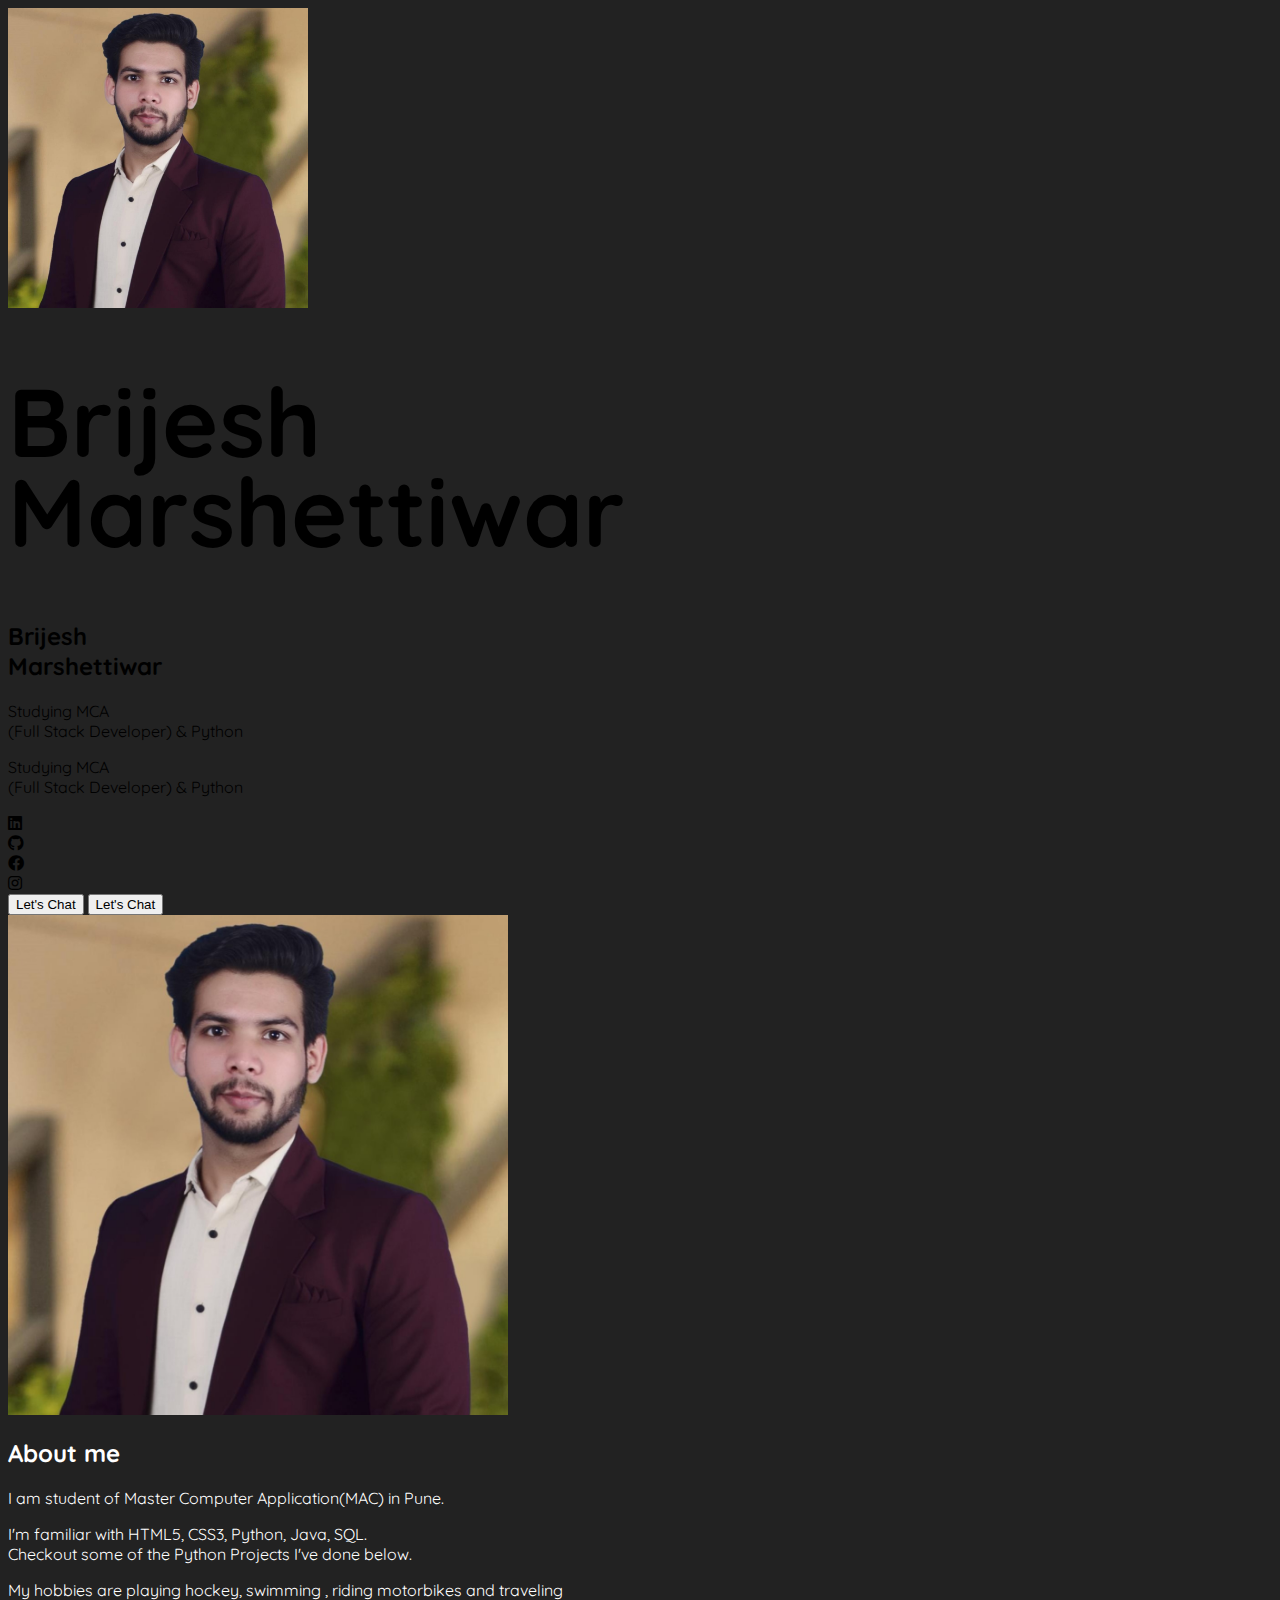
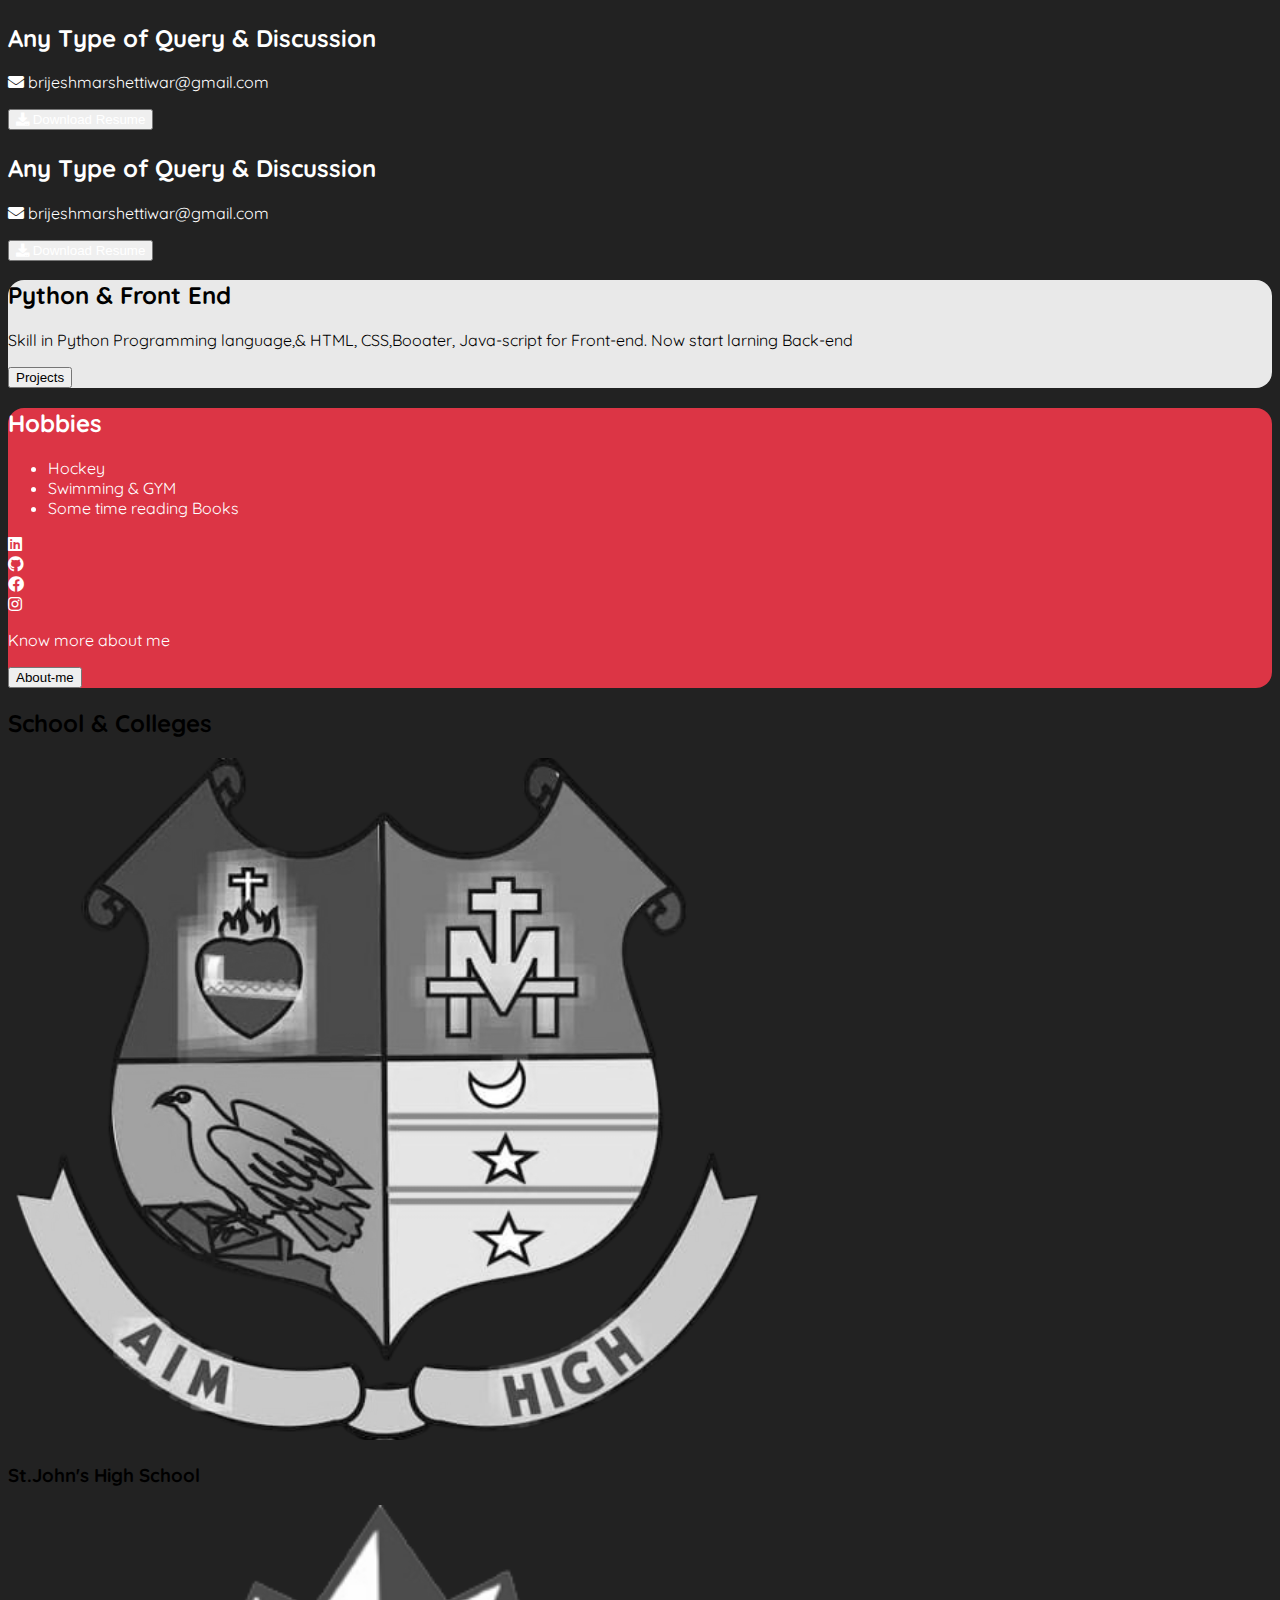
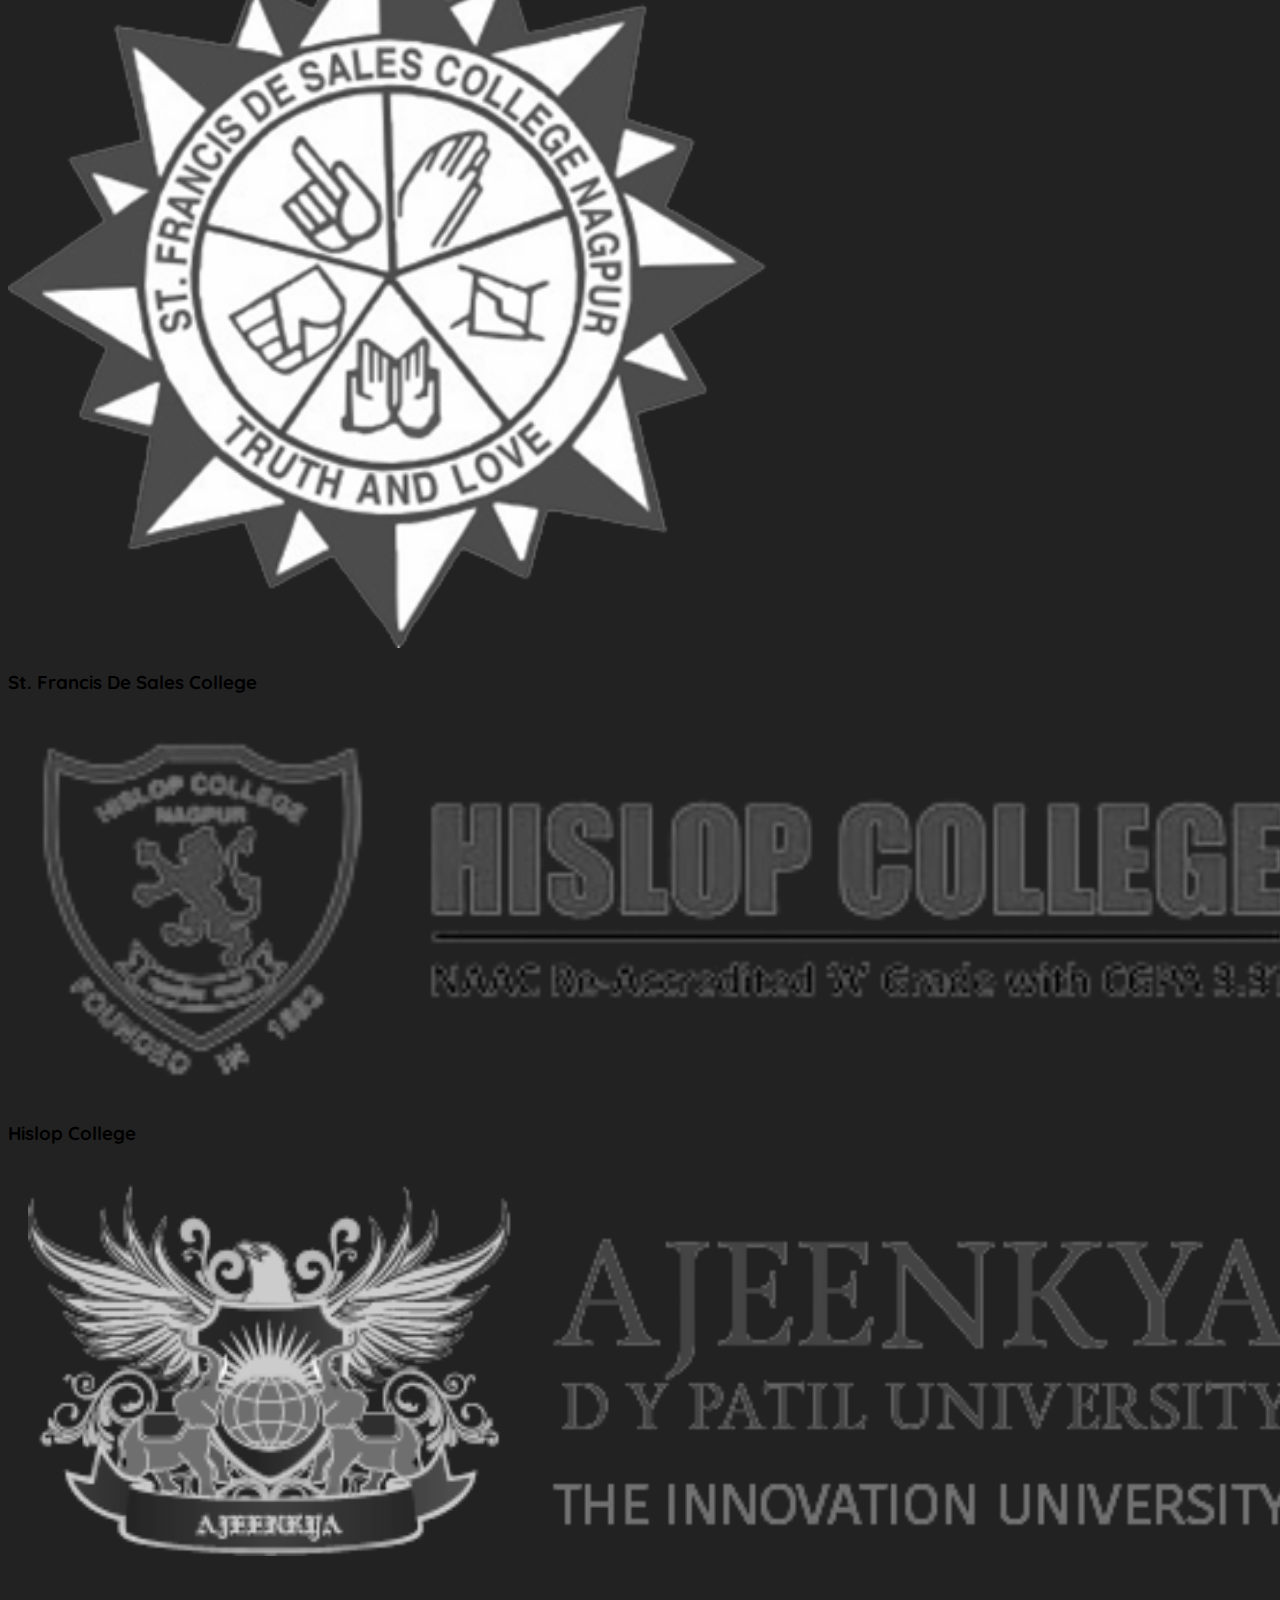
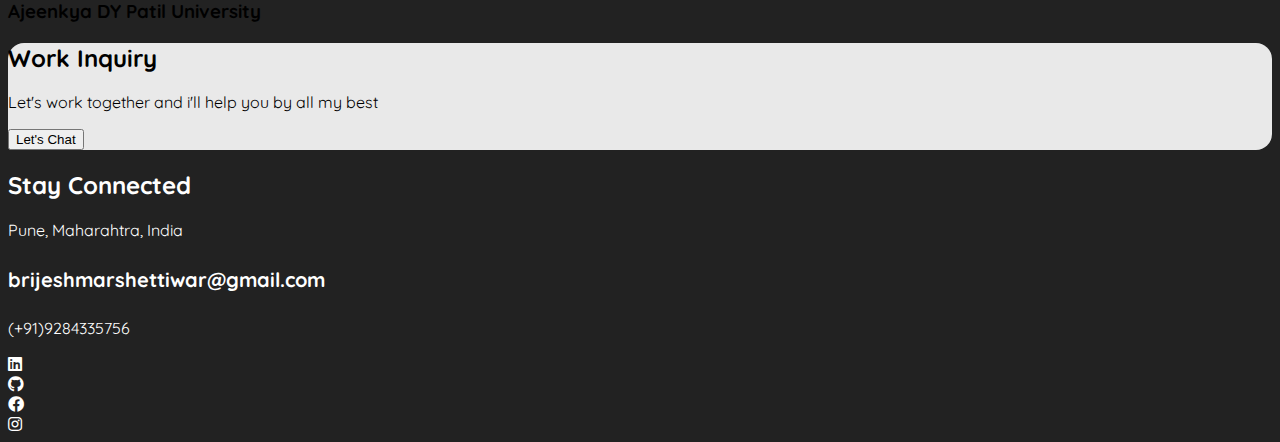
<file: portfoilo.html>
<!DOCTYPE html>
<html lang="en">
<head>
    <meta charset="UTF-8">
    <meta http-equiv="X-UA-Compatible" content="IE=edge">
    <meta name="viewport" content="width=device-width, initial-scale=1.0">
    <title>BrijeshMarshettiwar</title>
    <link rel="icon" href="./newb1-removebg-preview2.png" type="image/icon type">
    <link rel="stylesheet" href="https://use.fontawesome.com/releases/v5.4.2/css/all.css">
    <link href="https://cdn.jsdelivr.net/npm/bootstrap@5.0.2/dist/css/bootstrap.min.css" rel="stylesheet" integrity="sha384-EVSTQN3/azprG1Anm3QDgpJLIm9Nao0Yz1ztcQTwFspd3yD65VohhpuuCOmLASjC" crossorigin="anonymous">
    <script src="https://cdn.jsdelivr.net/npm/@popperjs/core@2.9.2/dist/umd/popper.min.js" integrity="sha384-IQsoLXl5PILFhosVNubq5LC7Qb9DXgDA9i+tQ8Zj3iwWAwPtgFTxbJ8NT4GN1R8p" crossorigin="anonymous"></script>
    <link href="https://fonts.googleapis.com/css2?family=Shadows+Into+Light&display=swap" rel="stylesheet">
    <link rel="stylesheet" href="./style.css">
    <script src="./javascript.js"></script>
</heap
<body>
    <section>
        <div class="container">
            <div class="py-5 my-md-5">
                <div class="d-md-flex flex-wrap p-5 ">
                    <div class="col-md-7 col-10 d-md-none d-block pb-4">
                        <img src="./My_photo2.jpg" alt="Brijesh Marshettiwar" height="300" width="300"  class="rounded-circle">
                    </div>
                    <div class="col-md-6 col-12 text-white d-flex align-items-center">
                        <div class="ps-4">
                            <h1 class="pb-2 col-md-6 col-12 d-md-block d-none">Brijesh <br> Marshettiwar</h1>
                                <h2 class="pb-2 col-md-6 col-12 text-center d-md-none d-block">Brijesh <br> Marshettiwar</h2>
                            <p class="col-md-6 col-12 d-md-none d-block text-center">Studying MCA <br>(Full Stack Developer) & Python</p>
                                <p class="col-md-6 col-12 d-md-block d-none">Studying MCA <br>(Full Stack Developer) & Python</p>
                            <div class="d-flex col-md-6 col-12 ms-md-0 ms-5">
                                <div class="pe-3 text-white"><i class="fab fa-linkedin"></i></div>
                                <div class="pe-3 text-white"><i class="fab fa-github"></i></div>
                                <div class="pe-3 text-white"><i class="fab fa-facebook"></i></div>
                                <div class="pe-3 text-white"><i class="fab fa-instagram"></i></div>
                            </div>
                            <div class="col-md-6 col-12">
                                <button class="btn btn-danger my-3 d-md-block d-none">
                                    Let's Chat
                                </button>
                                    <button class="btn btn-danger my-3 d-md-none d-block text-center m-5">
                                        Let's Chat
                                    </button>
                            </div>
                        </div>
                    </div>
                    <div class="col-md-6 col-12 d-md-block d-none ps-5">
                        <img src="./My_photo2.jpg" alt="Brijesh Marshettiwar" height="500" width="500" class="rounded-circle p-4">
                    </div>
                </div>
            </div>
        </div>
    </section>

    <section class="aboutme">
        <div class="container">
            <div class="d-flex">
                <div class="col-md-6 col-12">
                    <h2>About me</h2>
                    <p>I am student of Master Computer Application(MAC) in Pune.</p><p>I'm familiar with HTML5, CSS3, Python, Java, SQL.<br> Checkout some of the Python Projects I've done below.</p>
                    <p>My hobbies are playing hockey, swimming , riding motorbikes and traveling</p>
                </div>
                <div class="col-md-6 col-12 d-md-block d-none my-5">
                    <h5>
                            <h2>Any Type of Query & Discussion</h2>
                        <div><p><i class="fas fa-envelope pe-2"></i> brijeshmarshettiwar@gmail.com</p></div>
                        <button class="btn btn-danger ">
                        <a target="_blank" href="#" class="custom-button px-4 py-2"><i class="fa fa-download"></i>        Download Resume</a>
                        </button>
                    </h5>
                </div>
            </div>
            <div class="col-md-6 col-12 d-md-none d-block my-5">
                <h5>
                        <h2>Any Type of Query & Discussion</h2>
                    <div><p><i class="fas fa-envelope pe-2"></i> brijeshmarshettiwar@gmail.com</p></div>
                    <button class="btn btn-danger ">
                    <a target="_blank" href="#" class="custom-button px-4 py-2"><i class="fa fa-download"></i>        Download Resume</a>
                    </button>
                </h5>
            </div>
        </div>
    </section>

    <section>
        <div class="container py-5 my-5">
            <div class="d-flex flex-wrap">
                <div class="col-12 d-flex">
                    <div class="card col-md-10 col-12 ms-auto projects-1 p-5">
                        <div class="card-body">
                            <h2>Python & Front End</h2>
                            <p>Skill in Python Programming language,& HTML, CSS,Booater, Java-script for Front-end. Now start larning Back-end</p>
                            <button class="btn btn-danger">Projects</button>
                        </div>
                    </div>
                </div>
                <div class="col-12 mt-4 d-flex">
                    <div class="card col-md-10 col-12 hobbies p-5">
                        <div class="card-body">
                            <h2>Hobbies</h2>
                            <ul>
                                <li>Hockey</li>
                                <li>Swimming & GYM</li>
                                <li>Some time reading Books</li>
                            </ul>
                            <div class="py-3">
                                <div class="d-flex">
                                    <div class="pe-3 text-white"><i class="fab fa-linkedin"></i></div>
                                    <div class="pe-3 text-white"><i class="fab fa-github"></i></div>
                                    <div class="pe-3 text-white"><i class="fab fa-facebook"></i></div>
                                    <div class="pe-3 text-white"><i class="fab fa-instagram"></i></div>
                                </div>
                                <p>Know more about me</p>
                                <button class="btn btn-dark ">About-me</button>
                            </div>
                        </div>
                    </div>
                </div>
            </div>
        </div>
    </section>

    <section>
        <div class="container">
            <h2 class="col-12 text-center pb-4 text-white">School & Colleges</h2>
            <div class="d-flex flex-wrap my-3">
                <div class="col-md-4 col-6 text-center mx-auto my-3">
                    <img src="./st.john_s_logo-removebg-preview.png" alt="" class="logo">
                    <h3 class="text-white my-3">St.John's High School</h3>
                </div>
                <div class="col-md-4 col-6 text-center mx-auto my-3">
                    <img src="./sfs_logo.png" alt="" class="logo">
                    <h3 class="text-white my-3">St. Francis De Sales College</h3>
                </div>
                <div class="col-md-4 col-6 text-center mx-auto my-5">
                    <img src="./hislop-logo-removebg-preview.png" alt="" class="logo2">
                    <h3 class="text-white my-5">Hislop College</h3>
                </div>
                <div class="col-md-4 col-6 text-center mx-auto my-3">
                    <img src="./adypu_logo-removebg-preview.png" alt="" class="logo2">
                    <h3 class="text-white my-3">Ajeenkya DY Patil University</h3>
                </div>
            </div>
        </div>
    </section>

    <section>
        <div class="container">
            <div class="px-5 mx-5">
                <div class="col-12">
                    <div class="card ms-auto projects-1 p-4 d-flex flex-wrap">
                        <div class="card-body"> 
                            <h2>Work Inquiry</h2>
                            <p>Let's work together and i'll help you by all my best</p>
                        </div>
                        <div><button class="btn btn-danger">Let's Chat</button></div>
                    </div>
                </div>
            </div>
        </div>
    </section>

    <section>
        <div class="container">
            <div class="pt-5 mt-5 aboutme text-center">
                <h2 class="mb-4">Stay Connected</h2>
                <p class="m-0">Pune, Maharahtra, India</p>
                <h4 class="m-0" style="font-size: 20px;"><strong>brijeshmarshettiwar@gmail.com</strong></h4>
                <p>(+91)9284335756</p>
                <div class="d-inline-flex ptr-3 my-3 ">
                    <div class="pe-3 text-white"><i class="fab fa-linkedin"></i></div>
                    <div class="pe-3 text-white"><i class="fab fa-github"></i></div>
                    <div class="pe-3 text-white"><i class="fab fa-facebook"></i></div>
                    <div class="pe-3 text-white"><i class="fab fa-instagram"></i></div>
                </div>
        </div>
        </div>
    </section>
</body>
</html>
</file>
<file: style.css>
@import url('https://fonts.googleapis.com/css2?family=Quicksand:wght@400;700&family=Shadows+Into+Light&display=swap');       
body{
    background-color: #222;
    font-family: "Quicksand",sans-serif;
}
h1,h2{
    font-weight: bold;
}
h1{
    font-size: 6em;
    line-height: 90px;
}
.projects-1{
    background-color: hsla(0,0%,100%,.9);
    color: #000;
    border-radius: 16px;
}
.hobbies{
    background-color: #dc3545;
    color: #fff;
    border-radius: 16px;
}
.aboutme{
    color: white;
}
.custom-button{
    color: white;
    text-decoration: none;
}
.logo{
    width: 60%;
    filter: grayscale(1);
}
.logo2{
    margin: 20px;
    width: 100%;
    filter: grayscale(1);
}
.logo:hover,.logo2:hover{
    filter:  grayscale(0);
}
.logo, .logo2 , .logo:hover,.logo2:hover{
    transition: filter .2s ease-in-out;
}
.connected{
    background-color: rgb(34, 34, 34);
}
</file>
